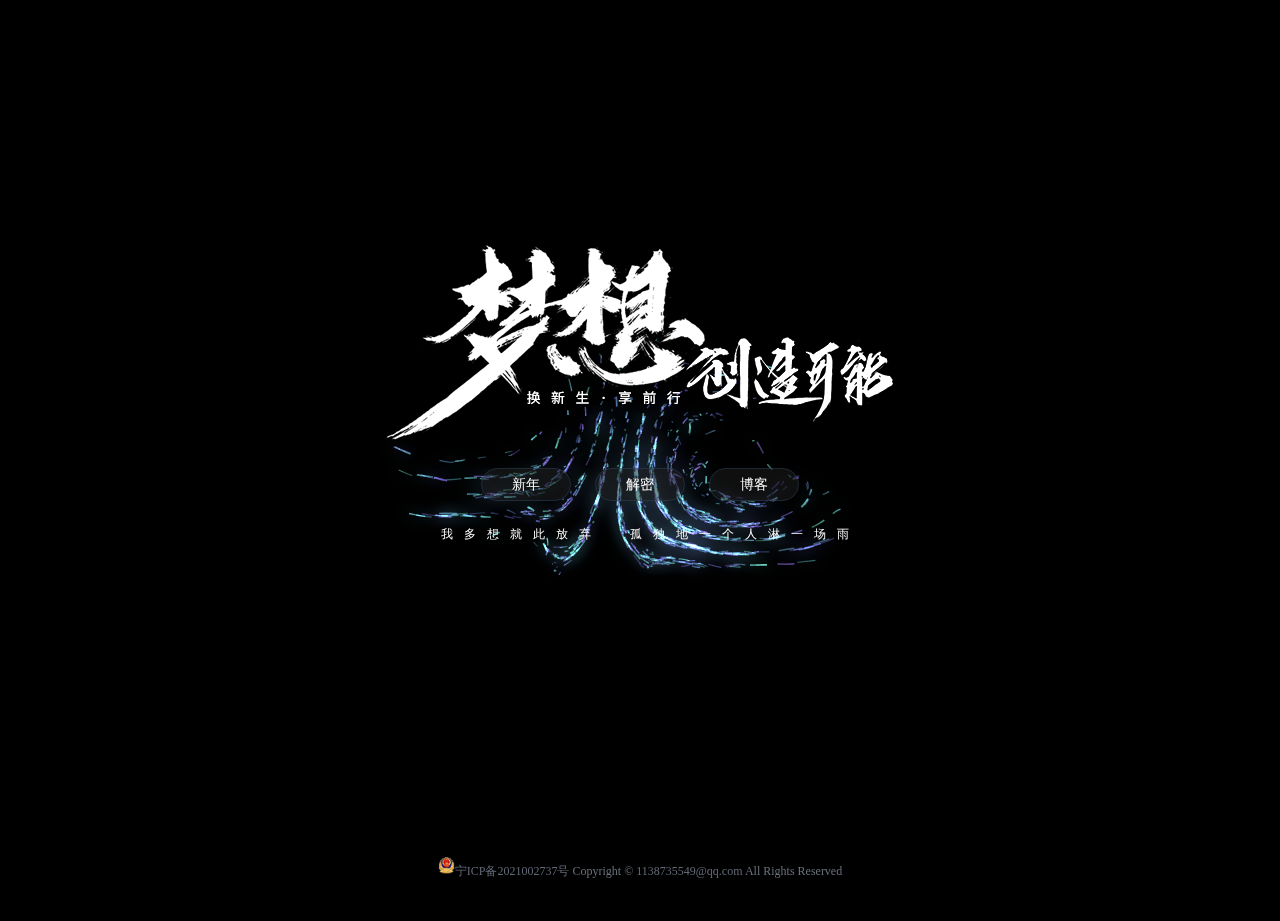
<file: index.html>
<!DOCTYPE html>
<html lang="en">
	<head>
		<meta charset="UTF-8">
		<title>MuY宝</title>
    	<meta name="viewport" content="width=device-width,initial-scale=1,maximum-scale=1,user-scalable=no">
		<link rel="stylesheet" href="css/style.css">
		<link rel="icon" href="img/favicon.ico">
		<style>
            a{
                color:#636977;text-decoration:none;
            }
            /*--这是一个灯*/
    /*.deng-box1 {*/
    /*    position: fixed;*/
    /*    top: -30px;*/
    /*    left: 90px;*/
    /*    z-index: 9999;*/
    /*    pointer-events: none;*/
    /*}*/
     
    /*.deng-box2 {*/
    /*    position: fixed;*/
    /*    top: -25px;*/
    /*    left: 150px;*/
    /*    z-index: 9999;*/
    /*    pointer-events: none;*/
    /*}*/
    
    /*.deng-box3 {*/
    /*    position: fixed;*/
    /*    top: -28px;*/
    /*    right: 90px;*/
    /*    z-index: 9999;*/
    /*    pointer-events: none;*/
    /*}*/
     
    /*.deng-box4 {*/
    /*    position: fixed;*/
    /*    top: -26px;*/
    /*    right: 150px;*/
    /*    z-index: 9999;*/
    /*    pointer-events: none;*/
    /*}*/
    
    /*.deng-box1 .deng {*/
    /*    position: relative;*/
    /*    width: 120px;*/
    /*    height: 90px;*/
    /*    margin: 50px;*/
    /*    background: #d8000f;*/
    /*    background: rgba(216, 0, 15, 0.8);*/
    /*    border-radius: 50% 50%;*/
    /*    -webkit-transform-origin: 50% -100px;*/
    /*    -webkit-animation: swing 3s infinite ease-in-out;*/
    /*    box-shadow: -5px 5px 50px 4px rgba(250, 108, 0, 1);*/
    /*}*/
    
    /*.deng-box2 .deng {*/
    /*    position: relative;*/
    /*    width: 120px;*/
    /*    height: 90px;*/
    /*    margin: 50px;*/
    /*    background: #d8000f;*/
    /*    background: rgba(216, 0, 15, 0.8);*/
    /*    border-radius: 50% 50%;*/
    /*    -webkit-transform-origin: 50% -100px;*/
    /*    -webkit-animation: swing 4s infinite ease-in-out;*/
    /*    box-shadow: -5px 5px 30px 4px rgba(252, 144, 61, 1);*/
    /*}*/
    
    /*.deng-box3 .deng {*/
    /*    position: relative;*/
    /*    width: 120px;*/
    /*    height: 90px;*/
    /*    margin: 50px;*/
    /*    background: #d8000f;*/
    /*    background: rgba(216, 0, 15, 0.8);*/
    /*    border-radius: 50% 50%;*/
    /*    -webkit-transform-origin: 50% -100px;*/
    /*    -webkit-animation: swing 5s infinite ease-in-out;*/
    /*    box-shadow: -5px 5px 50px 4px rgba(250, 108, 0, 1);*/
    /*}*/
    
    /*.deng-box4 .deng {*/
    /*    position: relative;*/
    /*    width: 120px;*/
    /*    height: 90px;*/
    /*    margin: 50px;*/
    /*    background: #d8000f;*/
    /*    background: rgba(216, 0, 15, 0.8);*/
    /*    border-radius: 50% 50%;*/
    /*    -webkit-transform-origin: 50% -100px;*/
    /*    -webkit-animation: swing 4s infinite ease-in-out;*/
    /*    box-shadow: -5px 5px 30px 4px rgba(252, 144, 61, 1);*/
    /*}*/
    
    /*.deng-a {*/
    /*    width: 100px;*/
    /*    height: 90px;*/
    /*    background: #d8000f;*/
    /*    background: rgba(216, 0, 15, 0.1);*/
    /*    margin: 12px 8px 8px 10px;*/
    /*    border-radius: 50% 50%;*/
    /*    border: 2px solid #dc8f03;*/
    /*}*/
    
    /*.deng-b {*/
    /*    width: 45px;*/
    /*    height: 90px;*/
    /*    background: #d8000f;*/
    /*    background: rgba(216, 0, 15, 0.1);*/
    /*    margin: -2px 8px 8px 26px;*/
    /*    border-radius: 50% 50%;*/
    /*    border: 2px solid #dc8f03;*/
    /*}*/
    
    /*.xian {*/
    /*    position: absolute;*/
    /*    top: -50px;*/
    /*    left: 60px;*/
    /*    width: 2px;*/
    /*    height: 50px;*/
    /*    background: #dc8f03;*/
    /*}*/
    
    /*.shui-a {*/
    /*    position: relative;*/
    /*    width: 5px;*/
    /*    height: 20px;*/
    /*    margin: -5px 0 0 59px;*/
    /*    -webkit-animation: swing 4s infinite ease-in-out;*/
    /*    -webkit-transform-origin: 50% -45px;*/
    /*    background: #ffa500;*/
    /*    border-radius: 0 0 5px 5px;*/
    /*}*/
    
    /*.shui-b {*/
    /*    position: absolute;*/
    /*    top: 14px;*/
    /*    left: -2px;*/
    /*    width: 10px;*/
    /*    height: 10px;*/
    /*    background: #dc8f03;*/
    /*    border-radius: 50%;*/
    /*}*/
    
    /*.shui-c {*/
    /*    position: absolute;*/
    /*    top: 18px;*/
    /*    left: -2px;*/
    /*    width: 10px;*/
    /*    height: 35px;*/
    /*    background: #ffa500;*/
    /*    border-radius: 0 0 0 5px;*/
    /*}*/
    
    /*.deng:before {*/
    /*    position: absolute;*/
    /*    top: -7px;*/
    /*    left: 29px;*/
    /*    height: 12px;*/
    /*    width: 60px;*/
    /*    content: " ";*/
    /*    display: block;*/
    /*    z-index: 999;*/
    /*    border-radius: 5px 5px 0 0;*/
    /*    border: solid 1px #dc8f03;*/
    /*    background: #ffa500;*/
    /*    background: linear-gradient(to right, #dc8f03, #ffa500, #dc8f03, #ffa500, #dc8f03);*/
    /*}*/
    
    /*.deng:after {*/
    /*    position: absolute;*/
    /*    bottom: -7px;*/
    /*    left: 10px;*/
    /*    height: 12px;*/
    /*    width: 60px;*/
    /*    content: " ";*/
    /*    display: block;*/
    /*    margin-left: 20px;*/
    /*    border-radius: 0 0 5px 5px;*/
    /*    border: solid 1px #dc8f03;*/
    /*    background: #ffa500;*/
    /*    background: linear-gradient(to right, #dc8f03, #ffa500, #dc8f03, #ffa500, #dc8f03);*/
    /*}*/
    
    /*.deng-t {*/
    /*    font-family: 华文行楷,Arial,Lucida Grande,Tahoma,sans-serif;*/
    /*    font-size: 3.2rem;*/
    /*    color: #dc8f03;*/
    /*    font-weight: bold;*/
    /*    line-height: 85px;*/
    /*    text-align: center;*/
    /*}*/
    
    /*.night .deng-t, */
    /*.night .deng-box, */
    /*.night .deng-box1 {*/
    /*    background: transparent !important;*/
    /*}*/
    
    /*@-moz-keyframes swing {*/
    /*    0% {*/
    /*        -moz-transform: rotate(-10deg)*/
    /*    }*/
    
    /*    50% {*/
    /*        -moz-transform: rotate(10deg)*/
    /*    }*/
     
    /*    100% {*/
    /*        -moz-transform: rotate(-10deg)*/
    /*    }*/
    /*}*/
    
    /*@-webkit-keyframes swing {*/
    /*    0% {*/
    /*        -webkit-transform: rotate(-10deg)*/
    /*    }*/
    
    /*    50% {*/
    /*        -webkit-transform: rotate(10deg)*/
    /*    }*/
    
    /*    100% {*/
    /*        -webkit-transform: rotate(-10deg)*/
    /*    }*/
    /*}*/
        </style>
	</head>
	<body>
<!--这是一个灯	    -->
<!--<div class="deng-box1">-->
<!--<div class="deng">-->
<!--<div class="xian"></div>-->
<!--<div class="deng-a">-->
<!--<div class="deng-b"><div class="deng-t">新</div></div>-->
<!--</div>-->
<!--<div class="shui shui-a"><div class="shui-c"></div><div class="shui-b"></div></div>-->
<!--</div>-->
<!--</div>-->
 
<!--<div class="deng-box2">-->
<!--<div class="deng">-->
<!--<div class="xian"></div>-->
<!--<div class="deng-a">-->
<!--<div class="deng-b"><div class="deng-t">年</div></div>-->
<!--</div>-->
<!--<div class="shui shui-a"><div class="shui-c"></div><div class="shui-b"></div></div>-->
<!--</div>-->
<!--</div>-->

<!--<div class="deng-box3">-->
<!--<div class="deng">-->
<!--<div class="xian"></div>-->
<!--<div class="deng-a">-->
<!--<div class="deng-b"><div class="deng-t">乐</div></div>-->
<!--</div>-->
<!--<div class="shui shui-a"><div class="shui-c"></div><div class="shui-b"></div></div>-->
<!--</div>-->
<!--</div>-->

<!--<div class="deng-box4">-->
<!--<div class="deng">-->
<!--<div class="xian"></div>-->
<!--<div class="deng-a">-->
<!--<div class="deng-b"><div class="deng-t">快</div></div>-->
<!--</div>-->
<!--<div class="shui shui-a"><div class="shui-c"></div><div class="shui-b"></div></div>-->
<!--</div>-->
<!--</div>-->
		<!--<audio src="img/1.mp3" preload id="auto"></audio>-->
		<!--    <script>-->
		<!--        function toggleSound() {-->
		            var music = document.getElementById("auto");//获取ID  
		<!--                console.log(music);-->
		<!--                console.log(music.paused);-->
		            if (music.paused) { //判读是否播放  
		<!--                music.paused=false;-->
		                music.play(); //没有就播放 
		<!--            }  -->
		             
		<!--        }-->
		<!--        setInterval("toggleSound()",1);-->
		<!--    </script>-->
		<div class="centerBox">
			<div class="header"></div>
			<div class="center-list">
				<div class="centerBody">
					<img src="img/ds.png" />
					<p class="btn-p">
						<a href="https://1138735549.github.io/my-home//newyear/" target="_blank" title="首页">新年</a>
						<a href="https://1138735549.github.io/my-home//decrypt/" target="_blank" title="音乐">解密</a>
						<a target="_blank" href="http://muybaby.cn/wordpress">博客</a>
					</p>
					<p class="txt-w"><font style="color: #ffffff;font-size:12px;letter-spacing: 11px;font-weight: 100;padding-left:  20px;">我多想就此放弃&nbsp;&nbsp;孤独地一个人淋一场雨</font></p>
				</div>
			</div>
			<div class="footer">
				<div class="center-footer">
					<p class="banquan"><img src="img/110.png" height="18" width="17"/><a target="_blank" href="https://beian.miit.gov.cn/#/Integrated/index">宁ICP备2021002737号</a> Copyright © <a target="_blank" href="http://wpa.qq.com/msgrd?v=3&uin=1138735549&site=qq&menu=yes">1138735549@qq.com </a>All Rights Reserved</p> 
				</div>
			</div>
		</div>
	</body>
	<script src='js/simplex-noise.min.js'></script>
	<script src="js/index.js"></script>
</html>
</file>
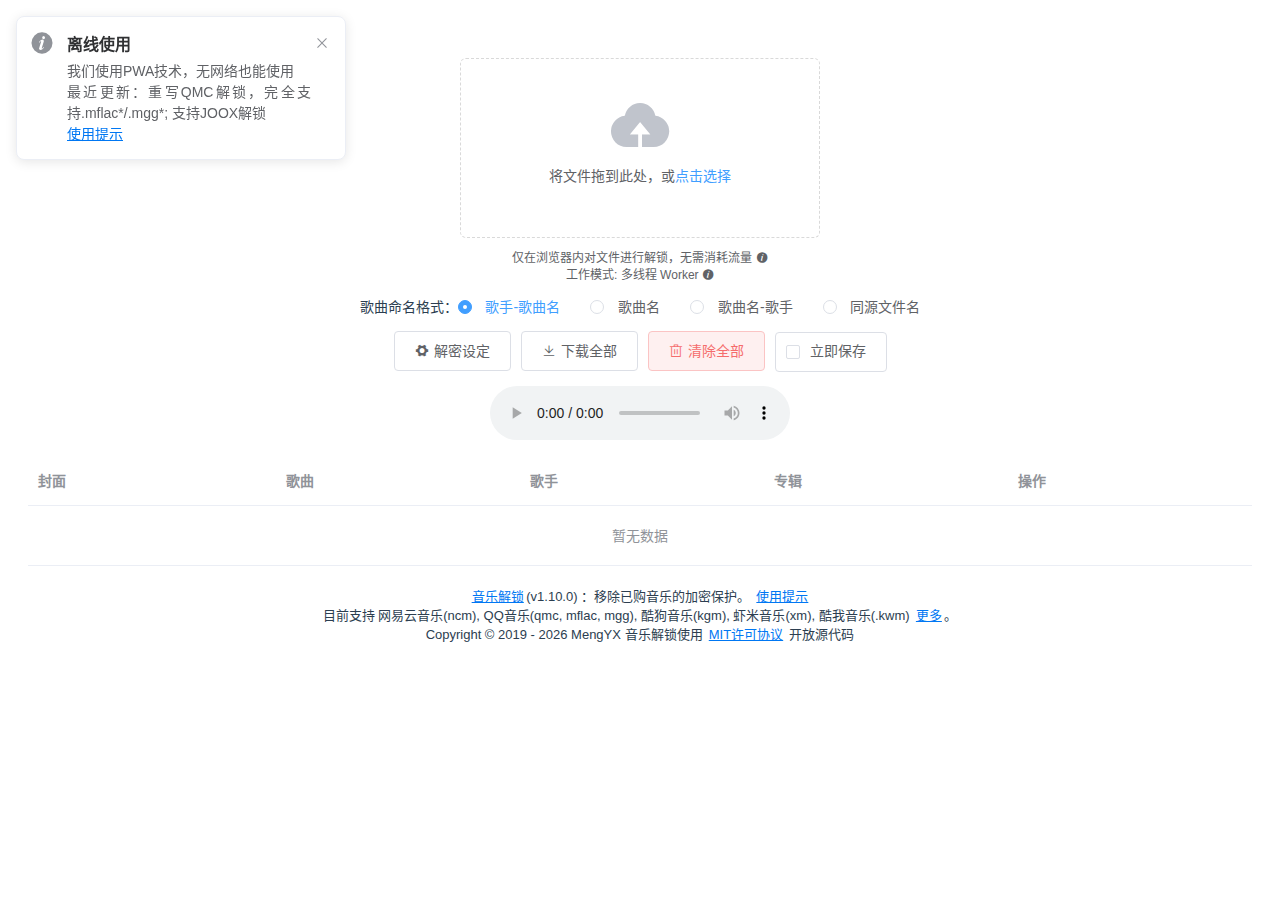
<file: decrypt/index.html>
<!DOCTYPE html><html lang="zh-CN"><head><meta charset="utf-8"><meta content="webkit" name="renderer"><meta content="IE=edge,chrome=1" http-equiv="X-UA-Compatible"><meta content="width=device-width,initial-scale=1" name="viewport"><title>音乐解锁</title><meta content="音乐,解锁,ncm,qmc,mgg,mflac,qq音乐,网易云音乐,加密" name="keywords"><meta content="音乐解锁 - 在任何设备上解锁已购的加密音乐！" name="description"><script src="./ixarea-stats.js"></script><style>#loader{position:absolute;left:50%;top:50%;z-index:1010;margin:-75px 0 0 -75px;border:16px solid #f3f3f3;border-radius:50%;border-top:16px solid #1db1ff;width:120px;height:120px;animation:spin 2s linear infinite}@keyframes spin{0%{transform:rotate(0)}100%{transform:rotate(360deg)}}#loader-mask{text-align:center;position:absolute;width:100%;height:100%;bottom:0;left:0;right:0;top:0;z-index:1009;background-color:rgba(242,246,252,.88)}@media (prefers-color-scheme:dark){#loader-mask{color:#fff;background-color:rgba(0,0,0,.85)}#loader-mask a{color:#ddd}#loader-mask a:hover{color:#1db1ff}}#loader-source{font-size:1.5rem}#loader-tips-timeout{font-size:1.2rem}</style><link href="css/app.30b45c25.css" rel="preload" as="style"><link href="css/chunk-vendors.094863c6.css" rel="preload" as="style"><link href="js/app.ff02a91c.js" rel="modulepreload" as="script"><link href="js/chunk-vendors.a655fa4c.js" rel="modulepreload" as="script"><link href="css/chunk-vendors.094863c6.css" rel="stylesheet"><link href="css/app.30b45c25.css" rel="stylesheet"><link rel="icon" type="image/png" sizes="32x32" href="./img/icons/favicon-32x32.png"><link rel="icon" type="image/png" sizes="16x16" href="./img/icons/favicon-16x16.png"><link rel="manifest" href="web-manifest.json"><meta name="theme-color" content="#4DBA87"><meta name="apple-mobile-web-app-capable" content="yes"><meta name="apple-mobile-web-app-status-bar-style" content="default"><meta name="apple-mobile-web-app-title" content="音乐解锁"><link rel="apple-touch-icon" href="./img/icons/apple-touch-icon-152x152.png"><link rel="mask-icon" href="./img/icons/safari-pinned-tab.svg" color="#4DBA87"><meta name="msapplication-TileImage" content="./img/icons/msapplication-icon-144x144.png"><meta name="msapplication-TileColor" content="#000000"></head><body><div id="loader-mask"><div id="loader"></div><noscript><h3 id="loader-js">请启用JavaScript</h3><img alt="" src="https://stats.ixarea.com/ixarea-stats/report?rec=1&action_name=音乐解锁-NoJS&idsite=2" style="border:0"></noscript><h3 id="loader-source">请勿直接运行源代码！</h3><div id="loader-tips-outdated" hidden><h2>您可能在使用不受支持的<span style="color:#f00;">过时</span>浏览器，这可能导致此应用无法正常工作。</h2><h3>如果您使用双核浏览器，您可以尝试切换到 <span style="color:#f00;">“极速模式”</span> 解决此问题。</h3><h3>或者，您可以尝试更换下方的几个浏览器之一。</h3></div><h3 id="loader-tips-timeout" hidden>音乐解锁采用了一些新特性！建议使用 <a href="https://www.microsoft.com/zh-cn/edge" target="_blank">Microsoft Edge Chromium</a> <a href="https://www.google.cn/chrome/" target="_blank">Google Chrome</a> <a href="https://www.firefox.com.cn/" target="_blank">Mozilla Firefox</a> | <a href="https://github.com/ix64/unlock-music/wiki/使用提示" target="_blank">使用提示</a></h3></div><div id="app"></div><script src="./loader.js"></script><script type="module" src="js/chunk-vendors.a655fa4c.js"></script><script type="module" src="js/app.ff02a91c.js"></script><script>!function(){var e=document,t=e.createElement("script");if(!("noModule"in t)&&"onbeforeload"in t){var n=!1;e.addEventListener("beforeload",function(e){if(e.target===t)n=!0;else if(!e.target.hasAttribute("nomodule")||!n)return;e.preventDefault()},!0),t.type="module",t.src=".",e.head.appendChild(t),t.remove()}}();</script><script src="js/chunk-vendors-legacy.e75bd7b3.js" nomodule></script><script src="js/app-legacy.8b3b0c58.js" nomodule></script></body></html>
</file>
<file: css/style.css>
/*<!-- ������Դ������Ʒ��Դ������www.xianyuboke.com -->*/* {
	margin: 0;
	padding: 0;
}
a{
	text-decoration: none;
}
html,
body {
	background: black;
	position: relative;
	width: 100%;
	height: 100%;
}

.centerBox {
	position: absolute;
	z-index: 1;
	width: 100%;
	height: 100%;
	color: white;
}
.center-list{
	width: 70%;
	margin: 0 15%;
	}
.centerBody{
	width: 100%;
	text-align: center;
	margin-top: 25%;
}
.centerBody img{
	margin: 0 auto;
}
.btn-p{
	margin-top: 30px;
	margin-bottom: 30px;
}
.btn-p a{
	font-size: 14px;
	color: #FFFFFF;
	padding: 8px 30px;
	border-radius:30px;
  	margin: 0 10px;
	background: rgba(29, 29, 29, 0.5);
	border:1px solid rgba(89, 129, 183, 0.2);
}
.btn-p a:hover{
	color: #FFFFFF;
	background: -webkit-linear-gradient(left, #19c3ff, #0093ff);
    background: -o-linear-gradient(left, #19c3ff, #0093ff);
    background: -moz-linear-gradient(left, #19c3ff, #0093ff);
    background: linear-gradient(left, #19c3ff, #0093ff);
}
.footer{
	position: fixed;
	bottom: 20px;
	width: 100%;
}
.center-footer{
	width: 70%;
	margin: 0 15%;
}
.footer .banquan{
	text-align: center;
	font-size: 12px;
	color: #6a7179;
}
@media screen and (max-width: 950px) {
	
	.centerBody{
		margin-top: 55%;
	}
	.centerBody img{
		width: 100%;
	}
	.center-list {
	    width: 90%;
	    margin: 0 5%;
	}
}/*<!-- ������Դ������Ʒ��Դ������www.xianyuboke.com -->*/
</file>
<file: decrypt/css/app.30b45c25.css>
label[data-v-58e4a4a6]{cursor:pointer;line-height:1.2;display:block}.item-desc[data-v-58e4a4a6]{color:#aaa;font-size:small;display:block;line-height:1.2;margin-top:.2em}.item-desc a[data-v-58e4a4a6]{color:#aaa}form[data-v-58e4a4a6] input{font-family:Courier New,Courier,monospace}[data-v-58e4a4a6] .um-config-dialog{max-width:90%;width:40em}.mt-1{margin-top:5px!important}.mb-1{margin-bottom:5px!important}.ml-1{margin-left:5px!important}.mr-1{margin-right:5px!important}.m-1{margin:5px!important}.pt-1{padding-top:5px!important}.pb-1{padding-bottom:5px!important}.pl-1{padding-left:5px!important}.pr-1{padding-right:5px!important}.p-1{padding:5px!important}.mt-2{margin-top:10px!important}.mb-2{margin-bottom:10px!important}.ml-2{margin-left:10px!important}.mr-2{margin-right:10px!important}.m-2{margin:10px!important}.pt-2{padding-top:10px!important}.pb-2{padding-bottom:10px!important}.pl-2{padding-left:10px!important}.pr-2{padding-right:10px!important}.p-2{padding:10px!important}.mt-3{margin-top:15px!important}.mb-3{margin-bottom:15px!important}.ml-3{margin-left:15px!important}.mr-3{margin-right:15px!important}.m-3{margin:15px!important}.pt-3{padding-top:15px!important}.pb-3{padding-bottom:15px!important}.pl-3{padding-left:15px!important}.pr-3{padding-right:15px!important}.p-3{padding:15px!important}.mt-4{margin-top:20px!important}.mb-4{margin-bottom:20px!important}.ml-4{margin-left:20px!important}.mr-4{margin-right:20px!important}.m-4{margin:20px!important}.pt-4{padding-top:20px!important}.pb-4{padding-bottom:20px!important}.pl-4{padding-left:20px!important}.pr-4{padding-right:20px!important}.p-4{padding:20px!important}.mt-5{margin-top:25px!important}.mb-5{margin-bottom:25px!important}.ml-5{margin-left:25px!important}.mr-5{margin-right:25px!important}.m-5{margin:25px!important}.pt-5{padding-top:25px!important}.pb-5{padding-bottom:25px!important}.pl-5{padding-left:25px!important}.pr-5{padding-right:25px!important}.p-5{padding:25px!important}.mt-6{margin-top:30px!important}.mb-6{margin-bottom:30px!important}.ml-6{margin-left:30px!important}.mr-6{margin-right:30px!important}.m-6{margin:30px!important}.pt-6{padding-top:30px!important}.pb-6{padding-bottom:30px!important}.pl-6{padding-left:30px!important}.pr-6{padding-right:30px!important}.p-6{padding:30px!important}.mt-7{margin-top:35px!important}.mb-7{margin-bottom:35px!important}.ml-7{margin-left:35px!important}.mr-7{margin-right:35px!important}.m-7{margin:35px!important}.pt-7{padding-top:35px!important}.pb-7{padding-bottom:35px!important}.pl-7{padding-left:35px!important}.pr-7{padding-right:35px!important}.p-7{padding:35px!important}body{font-family:Helvetica Neue,Helvetica,PingFang SC,Hiragino Sans GB,Microsoft YaHei,微软雅黑,Arial,sans-serif;font-size:14px;-webkit-font-smoothing:antialiased;-moz-osx-font-smoothing:grayscale}#app{text-align:center;color:#2c3e50;padding-top:30px}#app-footer a{padding-left:.2em;padding-right:.2em}#app-footer{text-align:center;font-size:small}#app-control{padding-top:1em;padding-bottom:1em}audio{margin-bottom:15px}a{color:#0077f3}a:hover{color:#409eff}@media(prefers-color-scheme:dark){#app{color:#999}body{background-color:#1a1a1a}.el-radio__label{color:#e6e6e6}.el-radio__input{color:#999}.el-radio__input .el-radio__inner{border-color:#404040;background-color:#333}.el-radio.is-checked .el-radio__inner{background-color:#409eff}.el-radio.is-checked .el-radio__label{font-weight:700}.el-checkbox.is-bordered{border-color:#404040}.el-checkbox.is-bordered .el-checkbox__inner{background-color:#333;border-color:#404040}.el-checkbox.is-bordered:hover{border-color:#8c8c8c}.el-checkbox.is-bordered:hover .el-checkbox__inner{background-color:#4d4d4d;border-color:#8c8c8c}.el-checkbox.is-bordered:hover .el-checkbox__label{color:#999}.el-checkbox.is-bordered.is-checked{background-color:#409eff}.el-checkbox.is-bordered.is-checked .el-checkbox__inner{border-color:#4d4d4d}.el-checkbox.is-bordered.is-checked .el-checkbox__label{color:#fff;font-weight:700}.el-button{background-color:#333;border-color:#404040;color:#e6e6e6}.el-button:active{-webkit-transform:translateY(2px);transform:translateY(2px)}.el-button--default.is-plain{background-color:#333}.el-button--default.is-plain:hover{background-color:#409eff;border-color:#409eff;color:#fff}.el-button--danger.is-plain{border-color:#404040;background-color:#333}.el-button--danger.is-plain:hover{background-color:#f56c6c;border-color:#f56c6c}.el-upload__tip{color:#999}.el-upload-dragger{background-color:#212121;border-color:#404040}.el-upload-dragger .el-upload__text{color:#999}.el-upload-dragger:hover{background:#2e2e2e;border-color:#8c8c8c}.el-table{background-color:#212121}.el-table:before{content:none}.el-table__header th{border-bottom-color:#404040!important}.el-table th{background-color:#2e2e2e;color:#999}.el-table td{border-bottom-color:#404040!important}.el-table tr{background-color:#212121;color:#e6e6e6}.el-table tr:hover td{background-color:#2e2e2e!important}a{text-decoration:none;color:#5dad36}a:hover{color:#85ce61}.el-notification{background-color:#4d4d4d;border-color:#404040}.el-notification__title{color:#fff}.el-notification__content{color:#999}}
</file>
<file: decrypt/css/chunk-vendors.094863c6.css>
.el-button,.el-input__inner{-webkit-appearance:none;outline:0}.el-message-box,.el-popup-parent--hidden{overflow:hidden}.el-message-box{display:inline-block;width:420px;padding-bottom:10px;vertical-align:middle;background-color:#fff;border-radius:4px;border:1px solid #ebeef5;font-size:18px;-webkit-box-shadow:0 2px 12px 0 rgba(0,0,0,.1);box-shadow:0 2px 12px 0 rgba(0,0,0,.1);text-align:left;-webkit-backface-visibility:hidden;backface-visibility:hidden}.el-message-box__wrapper{position:fixed;top:0;bottom:0;left:0;right:0;text-align:center}.el-message-box__wrapper:after{content:"";display:inline-block;height:100%;width:0;vertical-align:middle}.el-message-box__header{position:relative;padding:15px 15px 10px}.el-message-box__title{padding-left:0;margin-bottom:0;font-size:18px;line-height:1;color:#303133}.el-message-box__headerbtn{position:absolute;top:15px;right:15px;padding:0;border:none;outline:0;background:0 0;font-size:16px;cursor:pointer}.el-message-box__headerbtn .el-message-box__close{color:#909399}.el-message-box__headerbtn:focus .el-message-box__close,.el-message-box__headerbtn:hover .el-message-box__close{color:#409eff}.el-message-box__content{padding:10px 15px;color:#606266;font-size:14px}.el-message-box__container{position:relative}.el-message-box__input{padding-top:15px}.el-message-box__input input.invalid,.el-message-box__input input.invalid:focus{border-color:#f56c6c}.el-message-box__status{position:absolute;top:50%;-webkit-transform:translateY(-50%);transform:translateY(-50%);font-size:24px!important}.el-message-box__status:before{padding-left:1px}.el-message-box__status+.el-message-box__message{padding-left:36px;padding-right:12px}.el-message-box__status.el-icon-success{color:#67c23a}.el-message-box__status.el-icon-info{color:#909399}.el-message-box__status.el-icon-warning{color:#e6a23c}.el-message-box__status.el-icon-error{color:#f56c6c}.el-message-box__message{margin:0}.el-message-box__message p{margin:0;line-height:24px}.el-message-box__errormsg{color:#f56c6c;font-size:12px;min-height:18px;margin-top:2px}.el-message-box__btns{padding:5px 15px 0;text-align:right}.el-message-box__btns button:nth-child(2){margin-left:10px}.el-message-box__btns-reverse{-webkit-box-orient:horizontal;-webkit-box-direction:reverse;-ms-flex-direction:row-reverse;flex-direction:row-reverse}.el-message-box--center{padding-bottom:30px}.el-message-box--center .el-message-box__header{padding-top:30px}.el-message-box--center .el-message-box__title{position:relative;display:-webkit-box;display:-ms-flexbox;display:flex;-webkit-box-align:center;-ms-flex-align:center;align-items:center;-webkit-box-pack:center;-ms-flex-pack:center;justify-content:center}.el-message-box--center .el-message-box__status{position:relative;top:auto;padding-right:5px;text-align:center;-webkit-transform:translateY(-1px);transform:translateY(-1px)}.el-message-box--center .el-message-box__message{margin-left:0}.el-message-box--center .el-message-box__btns,.el-message-box--center .el-message-box__content{text-align:center}.el-message-box--center .el-message-box__content{padding-left:27px;padding-right:27px}.msgbox-fade-enter-active{-webkit-animation:msgbox-fade-in .3s;animation:msgbox-fade-in .3s}.msgbox-fade-leave-active{-webkit-animation:msgbox-fade-out .3s;animation:msgbox-fade-out .3s}@-webkit-keyframes msgbox-fade-in{0%{-webkit-transform:translate3d(0,-20px,0);transform:translate3d(0,-20px,0);opacity:0}to{-webkit-transform:translateZ(0);transform:translateZ(0);opacity:1}}@keyframes msgbox-fade-in{0%{-webkit-transform:translate3d(0,-20px,0);transform:translate3d(0,-20px,0);opacity:0}to{-webkit-transform:translateZ(0);transform:translateZ(0);opacity:1}}@-webkit-keyframes msgbox-fade-out{0%{-webkit-transform:translateZ(0);transform:translateZ(0);opacity:1}to{-webkit-transform:translate3d(0,-20px,0);transform:translate3d(0,-20px,0);opacity:0}}@keyframes msgbox-fade-out{0%{-webkit-transform:translateZ(0);transform:translateZ(0);opacity:1}to{-webkit-transform:translate3d(0,-20px,0);transform:translate3d(0,-20px,0);opacity:0}}.el-fade-in-enter,.el-fade-in-leave-active,.el-fade-in-linear-enter,.el-fade-in-linear-leave,.el-fade-in-linear-leave-active,.fade-in-linear-enter,.fade-in-linear-leave,.fade-in-linear-leave-active{opacity:0}.el-fade-in-linear-enter-active,.el-fade-in-linear-leave-active,.fade-in-linear-enter-active,.fade-in-linear-leave-active{-webkit-transition:opacity .2s linear;transition:opacity .2s linear}.el-fade-in-enter-active,.el-fade-in-leave-active,.el-zoom-in-center-enter-active,.el-zoom-in-center-leave-active{-webkit-transition:all .3s cubic-bezier(.55,0,.1,1);transition:all .3s cubic-bezier(.55,0,.1,1)}.el-zoom-in-center-enter,.el-zoom-in-center-leave-active{opacity:0;-webkit-transform:scaleX(0);transform:scaleX(0)}.el-zoom-in-top-enter-active,.el-zoom-in-top-leave-active{opacity:1;-webkit-transform:scaleY(1);transform:scaleY(1);-webkit-transition:opacity .3s cubic-bezier(.23,1,.32,1),-webkit-transform .3s cubic-bezier(.23,1,.32,1);transition:opacity .3s cubic-bezier(.23,1,.32,1),-webkit-transform .3s cubic-bezier(.23,1,.32,1);transition:transform .3s cubic-bezier(.23,1,.32,1),opacity .3s cubic-bezier(.23,1,.32,1);transition:transform .3s cubic-bezier(.23,1,.32,1),opacity .3s cubic-bezier(.23,1,.32,1),-webkit-transform .3s cubic-bezier(.23,1,.32,1);-webkit-transform-origin:center top;transform-origin:center top}.el-zoom-in-top-enter,.el-zoom-in-top-leave-active{opacity:0;-webkit-transform:scaleY(0);transform:scaleY(0)}.el-zoom-in-bottom-enter-active,.el-zoom-in-bottom-leave-active{opacity:1;-webkit-transform:scaleY(1);transform:scaleY(1);-webkit-transition:opacity .3s cubic-bezier(.23,1,.32,1),-webkit-transform .3s cubic-bezier(.23,1,.32,1);transition:opacity .3s cubic-bezier(.23,1,.32,1),-webkit-transform .3s cubic-bezier(.23,1,.32,1);transition:transform .3s cubic-bezier(.23,1,.32,1),opacity .3s cubic-bezier(.23,1,.32,1);transition:transform .3s cubic-bezier(.23,1,.32,1),opacity .3s cubic-bezier(.23,1,.32,1),-webkit-transform .3s cubic-bezier(.23,1,.32,1);-webkit-transform-origin:center bottom;transform-origin:center bottom}.el-zoom-in-bottom-enter,.el-zoom-in-bottom-leave-active{opacity:0;-webkit-transform:scaleY(0);transform:scaleY(0)}.el-zoom-in-left-enter-active,.el-zoom-in-left-leave-active{opacity:1;-webkit-transform:scale(1);transform:scale(1);-webkit-transition:opacity .3s cubic-bezier(.23,1,.32,1),-webkit-transform .3s cubic-bezier(.23,1,.32,1);transition:opacity .3s cubic-bezier(.23,1,.32,1),-webkit-transform .3s cubic-bezier(.23,1,.32,1);transition:transform .3s cubic-bezier(.23,1,.32,1),opacity .3s cubic-bezier(.23,1,.32,1);transition:transform .3s cubic-bezier(.23,1,.32,1),opacity .3s cubic-bezier(.23,1,.32,1),-webkit-transform .3s cubic-bezier(.23,1,.32,1);-webkit-transform-origin:top left;transform-origin:top left}.el-zoom-in-left-enter,.el-zoom-in-left-leave-active{opacity:0;-webkit-transform:scale(.45);transform:scale(.45)}.collapse-transition{-webkit-transition:height .3s ease-in-out,padding-top .3s ease-in-out,padding-bottom .3s ease-in-out;transition:height .3s ease-in-out,padding-top .3s ease-in-out,padding-bottom .3s ease-in-out}.horizontal-collapse-transition{-webkit-transition:width .3s ease-in-out,padding-left .3s ease-in-out,padding-right .3s ease-in-out;transition:width .3s ease-in-out,padding-left .3s ease-in-out,padding-right .3s ease-in-out}.el-list-enter-active,.el-list-leave-active{-webkit-transition:all 1s;transition:all 1s}.el-list-enter,.el-list-leave-active{opacity:0;-webkit-transform:translateY(-30px);transform:translateY(-30px)}.el-opacity-transition{-webkit-transition:opacity .3s cubic-bezier(.55,0,.1,1);transition:opacity .3s cubic-bezier(.55,0,.1,1)}.el-notification{display:-webkit-box;display:-ms-flexbox;display:flex;width:330px;padding:14px 26px 14px 13px;border-radius:8px;-webkit-box-sizing:border-box;box-sizing:border-box;border:1px solid #ebeef5;position:fixed;background-color:#fff;-webkit-box-shadow:0 2px 12px 0 rgba(0,0,0,.1);box-shadow:0 2px 12px 0 rgba(0,0,0,.1);-webkit-transition:opacity .3s,left .3s,right .3s,top .4s,bottom .3s,-webkit-transform .3s;transition:opacity .3s,left .3s,right .3s,top .4s,bottom .3s,-webkit-transform .3s;transition:opacity .3s,transform .3s,left .3s,right .3s,top .4s,bottom .3s;transition:opacity .3s,transform .3s,left .3s,right .3s,top .4s,bottom .3s,-webkit-transform .3s;overflow:hidden}.el-notification.right{right:16px}.el-notification.left{left:16px}.el-notification__group{margin-left:13px;margin-right:8px}.el-notification__title{font-weight:700;font-size:16px;color:#303133;margin:0}.el-notification__content{font-size:14px;line-height:21px;margin:6px 0 0;color:#606266;text-align:justify}.el-notification__content p{margin:0}.el-notification__icon{height:24px;width:24px;font-size:24px}.el-notification__closeBtn{position:absolute;top:18px;right:15px;cursor:pointer;color:#909399;font-size:16px}.el-notification__closeBtn:hover{color:#606266}.el-notification .el-icon-success{color:#67c23a}.el-notification .el-icon-error{color:#f56c6c}.el-notification .el-icon-info{color:#909399}.el-notification .el-icon-warning{color:#e6a23c}.el-notification-fade-enter.right{right:0;-webkit-transform:translateX(100%);transform:translateX(100%)}.el-notification-fade-enter.left{left:0;-webkit-transform:translateX(-100%);transform:translateX(-100%)}.el-notification-fade-leave-active{opacity:0}.el-progress-bar,.el-progress-bar__inner:after,.el-progress-bar__innerText{display:inline-block;vertical-align:middle}.el-radio,.el-radio--medium.is-bordered .el-radio__label{font-size:14px}.el-radio,.el-radio__input{white-space:nowrap;line-height:1;outline:0}.el-radio,.el-radio__inner,.el-radio__input{position:relative;display:inline-block}.el-radio{color:#606266;font-weight:500;cursor:pointer;margin-right:30px;-moz-user-select:none;-webkit-user-select:none;-ms-user-select:none}.el-radio.is-bordered{padding:12px 20px 0 10px;border-radius:4px;border:1px solid #dcdfe6;-webkit-box-sizing:border-box;box-sizing:border-box;height:40px}.el-radio.is-bordered.is-checked{border-color:#409eff}.el-radio.is-bordered.is-disabled{cursor:not-allowed;border-color:#ebeef5}.el-radio__input.is-disabled .el-radio__inner,.el-radio__input.is-disabled.is-checked .el-radio__inner{background-color:#f5f7fa;border-color:#e4e7ed}.el-radio.is-bordered+.el-radio.is-bordered{margin-left:10px}.el-radio--medium.is-bordered{padding:10px 20px 0 10px;border-radius:4px;height:36px}.el-radio--mini.is-bordered .el-radio__label,.el-radio--small.is-bordered .el-radio__label{font-size:12px}.el-radio--medium.is-bordered .el-radio__inner{height:14px;width:14px}.el-radio--small.is-bordered{padding:8px 15px 0 10px;border-radius:3px;height:32px}.el-radio--small.is-bordered .el-radio__inner{height:12px;width:12px}.el-radio--mini.is-bordered{padding:6px 15px 0 10px;border-radius:3px;height:28px}.el-radio--mini.is-bordered .el-radio__inner{height:12px;width:12px}.el-radio:last-child{margin-right:0}.el-radio__input{cursor:pointer;vertical-align:middle}.el-radio__input.is-disabled .el-radio__inner{cursor:not-allowed}.el-radio__input.is-disabled .el-radio__inner:after{cursor:not-allowed;background-color:#f5f7fa}.el-radio__input.is-disabled .el-radio__inner+.el-radio__label{cursor:not-allowed}.el-radio__input.is-disabled.is-checked .el-radio__inner:after{background-color:#c0c4cc}.el-radio__input.is-disabled+span.el-radio__label{color:#c0c4cc;cursor:not-allowed}.el-radio__input.is-checked .el-radio__inner{border-color:#409eff;background:#409eff}.el-radio__input.is-checked .el-radio__inner:after{-webkit-transform:translate(-50%,-50%) scale(1);transform:translate(-50%,-50%) scale(1)}.el-radio__input.is-checked+.el-radio__label{color:#409eff}.el-radio__input.is-focus .el-radio__inner{border-color:#409eff}.el-radio__inner{border:1px solid #dcdfe6;border-radius:100%;width:14px;height:14px;background-color:#fff;cursor:pointer;-webkit-box-sizing:border-box;box-sizing:border-box}.el-radio__inner:hover{border-color:#409eff}.el-radio__inner:after{width:4px;height:4px;border-radius:100%;background-color:#fff;content:"";position:absolute;left:50%;top:50%;-webkit-transform:translate(-50%,-50%) scale(0);transform:translate(-50%,-50%) scale(0);-webkit-transition:-webkit-transform .15s ease-in;transition:-webkit-transform .15s ease-in;transition:transform .15s ease-in;transition:transform .15s ease-in,-webkit-transform .15s ease-in}.el-radio__original{opacity:0;outline:0;position:absolute;z-index:-1;top:0;left:0;right:0;bottom:0;margin:0}.el-radio:focus:not(.is-focus):not(:active):not(.is-disabled) .el-radio__inner{-webkit-box-shadow:0 0 2px 2px #409eff;box-shadow:0 0 2px 2px #409eff}.el-radio__label{font-size:14px;padding-left:10px}.el-checkbox-button__inner,.el-checkbox__input{white-space:nowrap;vertical-align:middle;outline:0}.el-checkbox{white-space:nowrap}.el-upload-cover__title,.el-upload-list__item-name{overflow:hidden;text-overflow:ellipsis;white-space:nowrap}.el-progress{position:relative;line-height:1}.el-progress__text{font-size:14px;color:#606266;display:inline-block;vertical-align:middle;margin-left:10px;line-height:1}.el-progress__text i{vertical-align:middle;display:block}.el-progress--circle,.el-progress--dashboard{display:inline-block}.el-progress--circle .el-progress__text,.el-progress--dashboard .el-progress__text{position:absolute;top:50%;left:0;width:100%;text-align:center;margin:0;-webkit-transform:translateY(-50%);transform:translateY(-50%)}.el-progress--circle .el-progress__text i,.el-progress--dashboard .el-progress__text i{vertical-align:middle;display:inline-block}.el-progress--without-text .el-progress__text{display:none}.el-progress--without-text .el-progress-bar{padding-right:0;margin-right:0;display:block}.el-progress--text-inside .el-progress-bar{padding-right:0;margin-right:0}.el-progress.is-success .el-progress-bar__inner{background-color:#67c23a}.el-progress.is-success .el-progress__text{color:#67c23a}.el-progress.is-warning .el-progress-bar__inner{background-color:#e6a23c}.el-progress.is-warning .el-progress__text{color:#e6a23c}.el-progress.is-exception .el-progress-bar__inner{background-color:#f56c6c}.el-progress.is-exception .el-progress__text{color:#f56c6c}.el-progress-bar{padding-right:50px;display:inline-block;vertical-align:middle;width:100%;margin-right:-55px;-webkit-box-sizing:border-box;box-sizing:border-box}.el-upload--picture-card,.el-upload-dragger{-webkit-box-sizing:border-box;cursor:pointer}.el-progress-bar__outer{height:6px;border-radius:100px;background-color:#ebeef5;overflow:hidden;position:relative;vertical-align:middle}.el-progress-bar__inner{position:absolute;left:0;top:0;height:100%;background-color:#409eff;text-align:right;border-radius:100px;line-height:1;white-space:nowrap;-webkit-transition:width .6s ease;transition:width .6s ease}.el-progress-bar__inner:after{display:inline-block;content:"";height:100%;vertical-align:middle}.el-progress-bar__innerText{display:inline-block;vertical-align:middle;color:#fff;font-size:12px;margin:0 5px}@-webkit-keyframes progress{0%{background-position:0 0}to{background-position:32px 0}}@keyframes progress{0%{background-position:0 0}to{background-position:32px 0}}.el-upload{display:inline-block;text-align:center;cursor:pointer;outline:0}.el-upload__input{display:none}.el-upload__tip{font-size:12px;color:#606266;margin-top:7px}.el-upload iframe{position:absolute;z-index:-1;top:0;left:0;opacity:0;filter:alpha(opacity=0)}.el-upload--picture-card{background-color:#fbfdff;border:1px dashed #c0ccda;border-radius:6px;-webkit-box-sizing:border-box;box-sizing:border-box;width:148px;height:148px;line-height:146px;vertical-align:top}.el-upload--picture-card i{font-size:28px;color:#8c939d}.el-upload--picture-card:hover,.el-upload:focus{border-color:#409eff;color:#409eff}.el-upload:focus .el-upload-dragger{border-color:#409eff}.el-upload-dragger{background-color:#fff;border:1px dashed #d9d9d9;border-radius:6px;-webkit-box-sizing:border-box;box-sizing:border-box;width:360px;height:180px;text-align:center;position:relative;overflow:hidden}.el-upload-dragger .el-icon-upload{font-size:67px;color:#c0c4cc;margin:40px 0 16px;line-height:50px}.el-upload-dragger+.el-upload__tip{text-align:center}.el-upload-dragger~.el-upload__files{border-top:1px solid #dcdfe6;margin-top:7px;padding-top:5px}.el-upload-dragger .el-upload__text{color:#606266;font-size:14px;text-align:center}.el-upload-dragger .el-upload__text em{color:#409eff;font-style:normal}.el-upload-dragger:hover{border-color:#409eff}.el-upload-dragger.is-dragover{background-color:rgba(32,159,255,.06);border:2px dashed #409eff}.el-upload-list{margin:0;padding:0;list-style:none}.el-upload-list__item{-webkit-transition:all .5s cubic-bezier(.55,0,.1,1);transition:all .5s cubic-bezier(.55,0,.1,1);font-size:14px;color:#606266;line-height:1.8;margin-top:5px;position:relative;-webkit-box-sizing:border-box;box-sizing:border-box;border-radius:4px;width:100%}.el-upload-list__item .el-progress{position:absolute;top:20px;width:100%}.el-upload-list__item .el-progress__text{position:absolute;right:0;top:-13px}.el-upload-list__item .el-progress-bar{margin-right:0;padding-right:0}.el-upload-list__item:first-child{margin-top:10px}.el-upload-list__item .el-icon-upload-success{color:#67c23a}.el-upload-list__item .el-icon-close{display:none;position:absolute;top:5px;right:5px;cursor:pointer;opacity:.75;color:#606266}.el-upload-list__item .el-icon-close:hover{opacity:1}.el-upload-list__item .el-icon-close-tip{display:none;position:absolute;top:5px;right:5px;font-size:12px;cursor:pointer;opacity:1;color:#409eff}.el-upload-list__item:hover{background-color:#f5f7fa}.el-upload-list__item:hover .el-icon-close{display:inline-block}.el-upload-list__item:hover .el-progress__text{display:none}.el-upload-list__item.is-success .el-upload-list__item-status-label{display:block}.el-upload-list__item.is-success .el-upload-list__item-name:focus,.el-upload-list__item.is-success .el-upload-list__item-name:hover{color:#409eff;cursor:pointer}.el-upload-list__item.is-success:focus:not(:hover) .el-icon-close-tip{display:inline-block}.el-upload-list__item.is-success:active,.el-upload-list__item.is-success:not(.focusing):focus{outline-width:0}.el-upload-list__item.is-success:active .el-icon-close-tip,.el-upload-list__item.is-success:focus .el-upload-list__item-status-label,.el-upload-list__item.is-success:hover .el-upload-list__item-status-label,.el-upload-list__item.is-success:not(.focusing):focus .el-icon-close-tip{display:none}.el-upload-list.is-disabled .el-upload-list__item:hover .el-upload-list__item-status-label{display:block}.el-upload-list__item-name{color:#606266;display:block;margin-right:40px;padding-left:4px;-webkit-transition:color .3s;transition:color .3s}.el-upload-list__item-name [class^=el-icon]{height:100%;margin-right:7px;color:#909399;line-height:inherit}.el-upload-list__item-status-label{position:absolute;right:5px;top:0;line-height:inherit;display:none}.el-upload-list__item-delete{position:absolute;right:10px;top:0;font-size:12px;color:#606266;display:none}.el-upload-list__item-delete:hover{color:#409eff}.el-upload-list--picture-card{margin:0;display:inline;vertical-align:top}.el-upload-list--picture-card .el-upload-list__item{overflow:hidden;background-color:#fff;border:1px solid #c0ccda;border-radius:6px;-webkit-box-sizing:border-box;box-sizing:border-box;width:148px;height:148px;margin:0 8px 8px 0;display:inline-block}.el-upload-list--picture-card .el-upload-list__item .el-icon-check,.el-upload-list--picture-card .el-upload-list__item .el-icon-circle-check{color:#fff}.el-upload-list--picture-card .el-upload-list__item .el-icon-close,.el-upload-list--picture-card .el-upload-list__item:hover .el-upload-list__item-status-label{display:none}.el-upload-list--picture-card .el-upload-list__item:hover .el-progress__text{display:block}.el-upload-list--picture-card .el-upload-list__item-name{display:none}.el-upload-list--picture-card .el-upload-list__item-thumbnail{width:100%;height:100%}.el-upload-list--picture-card .el-upload-list__item-status-label{position:absolute;right:-15px;top:-6px;width:40px;height:24px;background:#13ce66;text-align:center;-webkit-transform:rotate(45deg);transform:rotate(45deg);-webkit-box-shadow:0 0 1pc 1px rgba(0,0,0,.2);box-shadow:0 0 1pc 1px rgba(0,0,0,.2)}.el-upload-list--picture-card .el-upload-list__item-status-label i{font-size:12px;margin-top:11px;-webkit-transform:rotate(-45deg);transform:rotate(-45deg)}.el-upload-list--picture-card .el-upload-list__item-actions{position:absolute;width:100%;height:100%;left:0;top:0;cursor:default;text-align:center;color:#fff;opacity:0;font-size:20px;background-color:rgba(0,0,0,.5);-webkit-transition:opacity .3s;transition:opacity .3s}.el-upload-list--picture-card .el-upload-list__item-actions:after{display:inline-block;content:"";height:100%;vertical-align:middle}.el-upload-list--picture-card .el-upload-list__item-actions span{display:none;cursor:pointer}.el-upload-list--picture-card .el-upload-list__item-actions span+span{margin-left:15px}.el-upload-list--picture-card .el-upload-list__item-actions .el-upload-list__item-delete{position:static;font-size:inherit;color:inherit}.el-upload-list--picture-card .el-upload-list__item-actions:hover{opacity:1}.el-upload-list--picture-card .el-upload-list__item-actions:hover span{display:inline-block}.el-upload-list--picture-card .el-progress{top:50%;left:50%;-webkit-transform:translate(-50%,-50%);transform:translate(-50%,-50%);bottom:auto;width:126px}.el-upload-list--picture-card .el-progress .el-progress__text{top:50%}.el-upload-list--picture .el-upload-list__item{overflow:hidden;z-index:0;background-color:#fff;border:1px solid #c0ccda;border-radius:6px;-webkit-box-sizing:border-box;box-sizing:border-box;margin-top:10px;padding:10px 10px 10px 90px;height:92px}.el-upload-list--picture .el-upload-list__item .el-icon-check,.el-upload-list--picture .el-upload-list__item .el-icon-circle-check{color:#fff}.el-upload-list--picture .el-upload-list__item:hover .el-upload-list__item-status-label{background:0 0;-webkit-box-shadow:none;box-shadow:none;top:-2px;right:-12px}.el-upload-list--picture .el-upload-list__item:hover .el-progress__text{display:block}.el-upload-list--picture .el-upload-list__item.is-success .el-upload-list__item-name{line-height:70px;margin-top:0}.el-upload-list--picture .el-upload-list__item.is-success .el-upload-list__item-name i{display:none}.el-upload-list--picture .el-upload-list__item-thumbnail{vertical-align:middle;display:inline-block;width:70px;height:70px;float:left;position:relative;z-index:1;margin-left:-80px;background-color:#fff}.el-upload-list--picture .el-upload-list__item-name{display:block;margin-top:20px}.el-upload-list--picture .el-upload-list__item-name i{font-size:70px;line-height:1;position:absolute;left:9px;top:10px}.el-upload-list--picture .el-upload-list__item-status-label{position:absolute;right:-17px;top:-7px;width:46px;height:26px;background:#13ce66;text-align:center;-webkit-transform:rotate(45deg);transform:rotate(45deg);-webkit-box-shadow:0 1px 1px #ccc;box-shadow:0 1px 1px #ccc}.el-upload-list--picture .el-upload-list__item-status-label i{font-size:12px;margin-top:12px;-webkit-transform:rotate(-45deg);transform:rotate(-45deg)}.el-upload-list--picture .el-progress{position:relative;top:-7px}.el-upload-cover{position:absolute;left:0;top:0;width:100%;height:100%;overflow:hidden;z-index:10;cursor:default}.el-upload-cover:after{display:inline-block;content:"";height:100%;vertical-align:middle}.el-upload-cover img{display:block;width:100%;height:100%}.el-upload-cover__label{position:absolute;right:-15px;top:-6px;width:40px;height:24px;background:#13ce66;text-align:center;-webkit-transform:rotate(45deg);transform:rotate(45deg);-webkit-box-shadow:0 0 1pc 1px rgba(0,0,0,.2);box-shadow:0 0 1pc 1px rgba(0,0,0,.2)}.el-upload-cover__label i{font-size:12px;margin-top:11px;-webkit-transform:rotate(-45deg);transform:rotate(-45deg);color:#fff}.el-upload-cover__progress{display:inline-block;vertical-align:middle;position:static;width:243px}.el-upload-cover__progress+.el-upload__inner{opacity:0}.el-upload-cover__content{position:absolute;top:0;left:0;width:100%;height:100%}.el-upload-cover__interact{position:absolute;bottom:0;left:0;width:100%;height:100%;background-color:rgba(0,0,0,.72);text-align:center}.el-upload-cover__interact .btn{display:inline-block;color:#fff;font-size:14px;cursor:pointer;vertical-align:middle;-webkit-transition:opacity .3s cubic-bezier(.23,1,.32,1),-webkit-transform .3s cubic-bezier(.23,1,.32,1);transition:opacity .3s cubic-bezier(.23,1,.32,1),-webkit-transform .3s cubic-bezier(.23,1,.32,1);transition:transform .3s cubic-bezier(.23,1,.32,1),opacity .3s cubic-bezier(.23,1,.32,1);transition:transform .3s cubic-bezier(.23,1,.32,1),opacity .3s cubic-bezier(.23,1,.32,1),-webkit-transform .3s cubic-bezier(.23,1,.32,1);margin-top:60px}.el-upload-cover__interact .btn span{opacity:0;-webkit-transition:opacity .15s linear;transition:opacity .15s linear}.el-upload-cover__interact .btn:not(:first-child){margin-left:35px}.el-upload-cover__interact .btn:hover{-webkit-transform:translateY(-13px);transform:translateY(-13px)}.el-upload-cover__interact .btn:hover span{opacity:1}.el-upload-cover__interact .btn i{color:#fff;display:block;font-size:24px;line-height:inherit;margin:0 auto 5px}.el-upload-cover__title{position:absolute;bottom:0;left:0;background-color:#fff;height:36px;width:100%;font-weight:400;text-align:left;padding:0 10px;margin:0;line-height:36px;font-size:14px;color:#303133}.el-upload-cover+.el-upload__inner{opacity:0;position:relative;z-index:1}.el-col-pull-0,.el-col-pull-1,.el-col-pull-2,.el-col-pull-3,.el-col-pull-4,.el-col-pull-5,.el-col-pull-6,.el-col-pull-7,.el-col-pull-8,.el-col-pull-9,.el-col-pull-10,.el-col-pull-11,.el-col-pull-13,.el-col-pull-14,.el-col-pull-15,.el-col-pull-16,.el-col-pull-17,.el-col-pull-18,.el-col-pull-19,.el-col-pull-20,.el-col-pull-21,.el-col-pull-22,.el-col-pull-23,.el-col-pull-24,.el-col-push-0,.el-col-push-1,.el-col-push-2,.el-col-push-3,.el-col-push-4,.el-col-push-5,.el-col-push-6,.el-col-push-7,.el-col-push-8,.el-col-push-9,.el-col-push-10,.el-col-push-11,.el-col-push-12,.el-col-push-13,.el-col-push-14,.el-col-push-15,.el-col-push-16,.el-col-push-17,.el-col-push-18,.el-col-push-19,.el-col-push-20,.el-col-push-21,.el-col-push-22,.el-col-push-23,.el-col-push-24{position:relative}[class*=el-col-]{float:left;-webkit-box-sizing:border-box;box-sizing:border-box}.el-col-0{display:none;width:0}.el-col-offset-0{margin-left:0}.el-col-pull-0{right:0}.el-col-push-0{left:0}.el-col-1{width:4.16667%}.el-col-offset-1{margin-left:4.16667%}.el-col-pull-1{right:4.16667%}.el-col-push-1{left:4.16667%}.el-col-2{width:8.33333%}.el-col-offset-2{margin-left:8.33333%}.el-col-pull-2{right:8.33333%}.el-col-push-2{left:8.33333%}.el-col-3{width:12.5%}.el-col-offset-3{margin-left:12.5%}.el-col-pull-3{right:12.5%}.el-col-push-3{left:12.5%}.el-col-4{width:16.66667%}.el-col-offset-4{margin-left:16.66667%}.el-col-pull-4{right:16.66667%}.el-col-push-4{left:16.66667%}.el-col-5{width:20.83333%}.el-col-offset-5{margin-left:20.83333%}.el-col-pull-5{right:20.83333%}.el-col-push-5{left:20.83333%}.el-col-6{width:25%}.el-col-offset-6{margin-left:25%}.el-col-pull-6{right:25%}.el-col-push-6{left:25%}.el-col-7{width:29.16667%}.el-col-offset-7{margin-left:29.16667%}.el-col-pull-7{right:29.16667%}.el-col-push-7{left:29.16667%}.el-col-8{width:33.33333%}.el-col-offset-8{margin-left:33.33333%}.el-col-pull-8{right:33.33333%}.el-col-push-8{left:33.33333%}.el-col-9{width:37.5%}.el-col-offset-9{margin-left:37.5%}.el-col-pull-9{right:37.5%}.el-col-push-9{left:37.5%}.el-col-10{width:41.66667%}.el-col-offset-10{margin-left:41.66667%}.el-col-pull-10{right:41.66667%}.el-col-push-10{left:41.66667%}.el-col-11{width:45.83333%}.el-col-offset-11{margin-left:45.83333%}.el-col-pull-11{right:45.83333%}.el-col-push-11{left:45.83333%}.el-col-12{width:50%}.el-col-offset-12{margin-left:50%}.el-col-pull-12{position:relative;right:50%}.el-col-push-12{left:50%}.el-col-13{width:54.16667%}.el-col-offset-13{margin-left:54.16667%}.el-col-pull-13{right:54.16667%}.el-col-push-13{left:54.16667%}.el-col-14{width:58.33333%}.el-col-offset-14{margin-left:58.33333%}.el-col-pull-14{right:58.33333%}.el-col-push-14{left:58.33333%}.el-col-15{width:62.5%}.el-col-offset-15{margin-left:62.5%}.el-col-pull-15{right:62.5%}.el-col-push-15{left:62.5%}.el-col-16{width:66.66667%}.el-col-offset-16{margin-left:66.66667%}.el-col-pull-16{right:66.66667%}.el-col-push-16{left:66.66667%}.el-col-17{width:70.83333%}.el-col-offset-17{margin-left:70.83333%}.el-col-pull-17{right:70.83333%}.el-col-push-17{left:70.83333%}.el-col-18{width:75%}.el-col-offset-18{margin-left:75%}.el-col-pull-18{right:75%}.el-col-push-18{left:75%}.el-col-19{width:79.16667%}.el-col-offset-19{margin-left:79.16667%}.el-col-pull-19{right:79.16667%}.el-col-push-19{left:79.16667%}.el-col-20{width:83.33333%}.el-col-offset-20{margin-left:83.33333%}.el-col-pull-20{right:83.33333%}.el-col-push-20{left:83.33333%}.el-col-21{width:87.5%}.el-col-offset-21{margin-left:87.5%}.el-col-pull-21{right:87.5%}.el-col-push-21{left:87.5%}.el-col-22{width:91.66667%}.el-col-offset-22{margin-left:91.66667%}.el-col-pull-22{right:91.66667%}.el-col-push-22{left:91.66667%}.el-col-23{width:95.83333%}.el-col-offset-23{margin-left:95.83333%}.el-col-pull-23{right:95.83333%}.el-col-push-23{left:95.83333%}.el-col-24{width:100%}.el-col-offset-24{margin-left:100%}.el-col-pull-24{right:100%}.el-col-push-24{left:100%}@media only screen and (max-width:767px){.el-col-xs-0{display:none;width:0}.el-col-xs-offset-0{margin-left:0}.el-col-xs-pull-0{position:relative;right:0}.el-col-xs-push-0{position:relative;left:0}.el-col-xs-1{width:4.16667%}.el-col-xs-offset-1{margin-left:4.16667%}.el-col-xs-pull-1{position:relative;right:4.16667%}.el-col-xs-push-1{position:relative;left:4.16667%}.el-col-xs-2{width:8.33333%}.el-col-xs-offset-2{margin-left:8.33333%}.el-col-xs-pull-2{position:relative;right:8.33333%}.el-col-xs-push-2{position:relative;left:8.33333%}.el-col-xs-3{width:12.5%}.el-col-xs-offset-3{margin-left:12.5%}.el-col-xs-pull-3{position:relative;right:12.5%}.el-col-xs-push-3{position:relative;left:12.5%}.el-col-xs-4{width:16.66667%}.el-col-xs-offset-4{margin-left:16.66667%}.el-col-xs-pull-4{position:relative;right:16.66667%}.el-col-xs-push-4{position:relative;left:16.66667%}.el-col-xs-5{width:20.83333%}.el-col-xs-offset-5{margin-left:20.83333%}.el-col-xs-pull-5{position:relative;right:20.83333%}.el-col-xs-push-5{position:relative;left:20.83333%}.el-col-xs-6{width:25%}.el-col-xs-offset-6{margin-left:25%}.el-col-xs-pull-6{position:relative;right:25%}.el-col-xs-push-6{position:relative;left:25%}.el-col-xs-7{width:29.16667%}.el-col-xs-offset-7{margin-left:29.16667%}.el-col-xs-pull-7{position:relative;right:29.16667%}.el-col-xs-push-7{position:relative;left:29.16667%}.el-col-xs-8{width:33.33333%}.el-col-xs-offset-8{margin-left:33.33333%}.el-col-xs-pull-8{position:relative;right:33.33333%}.el-col-xs-push-8{position:relative;left:33.33333%}.el-col-xs-9{width:37.5%}.el-col-xs-offset-9{margin-left:37.5%}.el-col-xs-pull-9{position:relative;right:37.5%}.el-col-xs-push-9{position:relative;left:37.5%}.el-col-xs-10{width:41.66667%}.el-col-xs-offset-10{margin-left:41.66667%}.el-col-xs-pull-10{position:relative;right:41.66667%}.el-col-xs-push-10{position:relative;left:41.66667%}.el-col-xs-11{width:45.83333%}.el-col-xs-offset-11{margin-left:45.83333%}.el-col-xs-pull-11{position:relative;right:45.83333%}.el-col-xs-push-11{position:relative;left:45.83333%}.el-col-xs-12{width:50%}.el-col-xs-offset-12{margin-left:50%}.el-col-xs-pull-12{position:relative;right:50%}.el-col-xs-push-12{position:relative;left:50%}.el-col-xs-13{width:54.16667%}.el-col-xs-offset-13{margin-left:54.16667%}.el-col-xs-pull-13{position:relative;right:54.16667%}.el-col-xs-push-13{position:relative;left:54.16667%}.el-col-xs-14{width:58.33333%}.el-col-xs-offset-14{margin-left:58.33333%}.el-col-xs-pull-14{position:relative;right:58.33333%}.el-col-xs-push-14{position:relative;left:58.33333%}.el-col-xs-15{width:62.5%}.el-col-xs-offset-15{margin-left:62.5%}.el-col-xs-pull-15{position:relative;right:62.5%}.el-col-xs-push-15{position:relative;left:62.5%}.el-col-xs-16{width:66.66667%}.el-col-xs-offset-16{margin-left:66.66667%}.el-col-xs-pull-16{position:relative;right:66.66667%}.el-col-xs-push-16{position:relative;left:66.66667%}.el-col-xs-17{width:70.83333%}.el-col-xs-offset-17{margin-left:70.83333%}.el-col-xs-pull-17{position:relative;right:70.83333%}.el-col-xs-push-17{position:relative;left:70.83333%}.el-col-xs-18{width:75%}.el-col-xs-offset-18{margin-left:75%}.el-col-xs-pull-18{position:relative;right:75%}.el-col-xs-push-18{position:relative;left:75%}.el-col-xs-19{width:79.16667%}.el-col-xs-offset-19{margin-left:79.16667%}.el-col-xs-pull-19{position:relative;right:79.16667%}.el-col-xs-push-19{position:relative;left:79.16667%}.el-col-xs-20{width:83.33333%}.el-col-xs-offset-20{margin-left:83.33333%}.el-col-xs-pull-20{position:relative;right:83.33333%}.el-col-xs-push-20{position:relative;left:83.33333%}.el-col-xs-21{width:87.5%}.el-col-xs-offset-21{margin-left:87.5%}.el-col-xs-pull-21{position:relative;right:87.5%}.el-col-xs-push-21{position:relative;left:87.5%}.el-col-xs-22{width:91.66667%}.el-col-xs-offset-22{margin-left:91.66667%}.el-col-xs-pull-22{position:relative;right:91.66667%}.el-col-xs-push-22{position:relative;left:91.66667%}.el-col-xs-23{width:95.83333%}.el-col-xs-offset-23{margin-left:95.83333%}.el-col-xs-pull-23{position:relative;right:95.83333%}.el-col-xs-push-23{position:relative;left:95.83333%}.el-col-xs-24{width:100%}.el-col-xs-offset-24{margin-left:100%}.el-col-xs-pull-24{position:relative;right:100%}.el-col-xs-push-24{position:relative;left:100%}}@media only screen and (min-width:768px){.el-col-sm-0{display:none;width:0}.el-col-sm-offset-0{margin-left:0}.el-col-sm-pull-0{position:relative;right:0}.el-col-sm-push-0{position:relative;left:0}.el-col-sm-1{width:4.16667%}.el-col-sm-offset-1{margin-left:4.16667%}.el-col-sm-pull-1{position:relative;right:4.16667%}.el-col-sm-push-1{position:relative;left:4.16667%}.el-col-sm-2{width:8.33333%}.el-col-sm-offset-2{margin-left:8.33333%}.el-col-sm-pull-2{position:relative;right:8.33333%}.el-col-sm-push-2{position:relative;left:8.33333%}.el-col-sm-3{width:12.5%}.el-col-sm-offset-3{margin-left:12.5%}.el-col-sm-pull-3{position:relative;right:12.5%}.el-col-sm-push-3{position:relative;left:12.5%}.el-col-sm-4{width:16.66667%}.el-col-sm-offset-4{margin-left:16.66667%}.el-col-sm-pull-4{position:relative;right:16.66667%}.el-col-sm-push-4{position:relative;left:16.66667%}.el-col-sm-5{width:20.83333%}.el-col-sm-offset-5{margin-left:20.83333%}.el-col-sm-pull-5{position:relative;right:20.83333%}.el-col-sm-push-5{position:relative;left:20.83333%}.el-col-sm-6{width:25%}.el-col-sm-offset-6{margin-left:25%}.el-col-sm-pull-6{position:relative;right:25%}.el-col-sm-push-6{position:relative;left:25%}.el-col-sm-7{width:29.16667%}.el-col-sm-offset-7{margin-left:29.16667%}.el-col-sm-pull-7{position:relative;right:29.16667%}.el-col-sm-push-7{position:relative;left:29.16667%}.el-col-sm-8{width:33.33333%}.el-col-sm-offset-8{margin-left:33.33333%}.el-col-sm-pull-8{position:relative;right:33.33333%}.el-col-sm-push-8{position:relative;left:33.33333%}.el-col-sm-9{width:37.5%}.el-col-sm-offset-9{margin-left:37.5%}.el-col-sm-pull-9{position:relative;right:37.5%}.el-col-sm-push-9{position:relative;left:37.5%}.el-col-sm-10{width:41.66667%}.el-col-sm-offset-10{margin-left:41.66667%}.el-col-sm-pull-10{position:relative;right:41.66667%}.el-col-sm-push-10{position:relative;left:41.66667%}.el-col-sm-11{width:45.83333%}.el-col-sm-offset-11{margin-left:45.83333%}.el-col-sm-pull-11{position:relative;right:45.83333%}.el-col-sm-push-11{position:relative;left:45.83333%}.el-col-sm-12{width:50%}.el-col-sm-offset-12{margin-left:50%}.el-col-sm-pull-12{position:relative;right:50%}.el-col-sm-push-12{position:relative;left:50%}.el-col-sm-13{width:54.16667%}.el-col-sm-offset-13{margin-left:54.16667%}.el-col-sm-pull-13{position:relative;right:54.16667%}.el-col-sm-push-13{position:relative;left:54.16667%}.el-col-sm-14{width:58.33333%}.el-col-sm-offset-14{margin-left:58.33333%}.el-col-sm-pull-14{position:relative;right:58.33333%}.el-col-sm-push-14{position:relative;left:58.33333%}.el-col-sm-15{width:62.5%}.el-col-sm-offset-15{margin-left:62.5%}.el-col-sm-pull-15{position:relative;right:62.5%}.el-col-sm-push-15{position:relative;left:62.5%}.el-col-sm-16{width:66.66667%}.el-col-sm-offset-16{margin-left:66.66667%}.el-col-sm-pull-16{position:relative;right:66.66667%}.el-col-sm-push-16{position:relative;left:66.66667%}.el-col-sm-17{width:70.83333%}.el-col-sm-offset-17{margin-left:70.83333%}.el-col-sm-pull-17{position:relative;right:70.83333%}.el-col-sm-push-17{position:relative;left:70.83333%}.el-col-sm-18{width:75%}.el-col-sm-offset-18{margin-left:75%}.el-col-sm-pull-18{position:relative;right:75%}.el-col-sm-push-18{position:relative;left:75%}.el-col-sm-19{width:79.16667%}.el-col-sm-offset-19{margin-left:79.16667%}.el-col-sm-pull-19{position:relative;right:79.16667%}.el-col-sm-push-19{position:relative;left:79.16667%}.el-col-sm-20{width:83.33333%}.el-col-sm-offset-20{margin-left:83.33333%}.el-col-sm-pull-20{position:relative;right:83.33333%}.el-col-sm-push-20{position:relative;left:83.33333%}.el-col-sm-21{width:87.5%}.el-col-sm-offset-21{margin-left:87.5%}.el-col-sm-pull-21{position:relative;right:87.5%}.el-col-sm-push-21{position:relative;left:87.5%}.el-col-sm-22{width:91.66667%}.el-col-sm-offset-22{margin-left:91.66667%}.el-col-sm-pull-22{position:relative;right:91.66667%}.el-col-sm-push-22{position:relative;left:91.66667%}.el-col-sm-23{width:95.83333%}.el-col-sm-offset-23{margin-left:95.83333%}.el-col-sm-pull-23{position:relative;right:95.83333%}.el-col-sm-push-23{position:relative;left:95.83333%}.el-col-sm-24{width:100%}.el-col-sm-offset-24{margin-left:100%}.el-col-sm-pull-24{position:relative;right:100%}.el-col-sm-push-24{position:relative;left:100%}}@media only screen and (min-width:992px){.el-col-md-0{display:none;width:0}.el-col-md-offset-0{margin-left:0}.el-col-md-pull-0{position:relative;right:0}.el-col-md-push-0{position:relative;left:0}.el-col-md-1{width:4.16667%}.el-col-md-offset-1{margin-left:4.16667%}.el-col-md-pull-1{position:relative;right:4.16667%}.el-col-md-push-1{position:relative;left:4.16667%}.el-col-md-2{width:8.33333%}.el-col-md-offset-2{margin-left:8.33333%}.el-col-md-pull-2{position:relative;right:8.33333%}.el-col-md-push-2{position:relative;left:8.33333%}.el-col-md-3{width:12.5%}.el-col-md-offset-3{margin-left:12.5%}.el-col-md-pull-3{position:relative;right:12.5%}.el-col-md-push-3{position:relative;left:12.5%}.el-col-md-4{width:16.66667%}.el-col-md-offset-4{margin-left:16.66667%}.el-col-md-pull-4{position:relative;right:16.66667%}.el-col-md-push-4{position:relative;left:16.66667%}.el-col-md-5{width:20.83333%}.el-col-md-offset-5{margin-left:20.83333%}.el-col-md-pull-5{position:relative;right:20.83333%}.el-col-md-push-5{position:relative;left:20.83333%}.el-col-md-6{width:25%}.el-col-md-offset-6{margin-left:25%}.el-col-md-pull-6{position:relative;right:25%}.el-col-md-push-6{position:relative;left:25%}.el-col-md-7{width:29.16667%}.el-col-md-offset-7{margin-left:29.16667%}.el-col-md-pull-7{position:relative;right:29.16667%}.el-col-md-push-7{position:relative;left:29.16667%}.el-col-md-8{width:33.33333%}.el-col-md-offset-8{margin-left:33.33333%}.el-col-md-pull-8{position:relative;right:33.33333%}.el-col-md-push-8{position:relative;left:33.33333%}.el-col-md-9{width:37.5%}.el-col-md-offset-9{margin-left:37.5%}.el-col-md-pull-9{position:relative;right:37.5%}.el-col-md-push-9{position:relative;left:37.5%}.el-col-md-10{width:41.66667%}.el-col-md-offset-10{margin-left:41.66667%}.el-col-md-pull-10{position:relative;right:41.66667%}.el-col-md-push-10{position:relative;left:41.66667%}.el-col-md-11{width:45.83333%}.el-col-md-offset-11{margin-left:45.83333%}.el-col-md-pull-11{position:relative;right:45.83333%}.el-col-md-push-11{position:relative;left:45.83333%}.el-col-md-12{width:50%}.el-col-md-offset-12{margin-left:50%}.el-col-md-pull-12{position:relative;right:50%}.el-col-md-push-12{position:relative;left:50%}.el-col-md-13{width:54.16667%}.el-col-md-offset-13{margin-left:54.16667%}.el-col-md-pull-13{position:relative;right:54.16667%}.el-col-md-push-13{position:relative;left:54.16667%}.el-col-md-14{width:58.33333%}.el-col-md-offset-14{margin-left:58.33333%}.el-col-md-pull-14{position:relative;right:58.33333%}.el-col-md-push-14{position:relative;left:58.33333%}.el-col-md-15{width:62.5%}.el-col-md-offset-15{margin-left:62.5%}.el-col-md-pull-15{position:relative;right:62.5%}.el-col-md-push-15{position:relative;left:62.5%}.el-col-md-16{width:66.66667%}.el-col-md-offset-16{margin-left:66.66667%}.el-col-md-pull-16{position:relative;right:66.66667%}.el-col-md-push-16{position:relative;left:66.66667%}.el-col-md-17{width:70.83333%}.el-col-md-offset-17{margin-left:70.83333%}.el-col-md-pull-17{position:relative;right:70.83333%}.el-col-md-push-17{position:relative;left:70.83333%}.el-col-md-18{width:75%}.el-col-md-offset-18{margin-left:75%}.el-col-md-pull-18{position:relative;right:75%}.el-col-md-push-18{position:relative;left:75%}.el-col-md-19{width:79.16667%}.el-col-md-offset-19{margin-left:79.16667%}.el-col-md-pull-19{position:relative;right:79.16667%}.el-col-md-push-19{position:relative;left:79.16667%}.el-col-md-20{width:83.33333%}.el-col-md-offset-20{margin-left:83.33333%}.el-col-md-pull-20{position:relative;right:83.33333%}.el-col-md-push-20{position:relative;left:83.33333%}.el-col-md-21{width:87.5%}.el-col-md-offset-21{margin-left:87.5%}.el-col-md-pull-21{position:relative;right:87.5%}.el-col-md-push-21{position:relative;left:87.5%}.el-col-md-22{width:91.66667%}.el-col-md-offset-22{margin-left:91.66667%}.el-col-md-pull-22{position:relative;right:91.66667%}.el-col-md-push-22{position:relative;left:91.66667%}.el-col-md-23{width:95.83333%}.el-col-md-offset-23{margin-left:95.83333%}.el-col-md-pull-23{position:relative;right:95.83333%}.el-col-md-push-23{position:relative;left:95.83333%}.el-col-md-24{width:100%}.el-col-md-offset-24{margin-left:100%}.el-col-md-pull-24{position:relative;right:100%}.el-col-md-push-24{position:relative;left:100%}}@media only screen and (min-width:1200px){.el-col-lg-0{display:none;width:0}.el-col-lg-offset-0{margin-left:0}.el-col-lg-pull-0{position:relative;right:0}.el-col-lg-push-0{position:relative;left:0}.el-col-lg-1{width:4.16667%}.el-col-lg-offset-1{margin-left:4.16667%}.el-col-lg-pull-1{position:relative;right:4.16667%}.el-col-lg-push-1{position:relative;left:4.16667%}.el-col-lg-2{width:8.33333%}.el-col-lg-offset-2{margin-left:8.33333%}.el-col-lg-pull-2{position:relative;right:8.33333%}.el-col-lg-push-2{position:relative;left:8.33333%}.el-col-lg-3{width:12.5%}.el-col-lg-offset-3{margin-left:12.5%}.el-col-lg-pull-3{position:relative;right:12.5%}.el-col-lg-push-3{position:relative;left:12.5%}.el-col-lg-4{width:16.66667%}.el-col-lg-offset-4{margin-left:16.66667%}.el-col-lg-pull-4{position:relative;right:16.66667%}.el-col-lg-push-4{position:relative;left:16.66667%}.el-col-lg-5{width:20.83333%}.el-col-lg-offset-5{margin-left:20.83333%}.el-col-lg-pull-5{position:relative;right:20.83333%}.el-col-lg-push-5{position:relative;left:20.83333%}.el-col-lg-6{width:25%}.el-col-lg-offset-6{margin-left:25%}.el-col-lg-pull-6{position:relative;right:25%}.el-col-lg-push-6{position:relative;left:25%}.el-col-lg-7{width:29.16667%}.el-col-lg-offset-7{margin-left:29.16667%}.el-col-lg-pull-7{position:relative;right:29.16667%}.el-col-lg-push-7{position:relative;left:29.16667%}.el-col-lg-8{width:33.33333%}.el-col-lg-offset-8{margin-left:33.33333%}.el-col-lg-pull-8{position:relative;right:33.33333%}.el-col-lg-push-8{position:relative;left:33.33333%}.el-col-lg-9{width:37.5%}.el-col-lg-offset-9{margin-left:37.5%}.el-col-lg-pull-9{position:relative;right:37.5%}.el-col-lg-push-9{position:relative;left:37.5%}.el-col-lg-10{width:41.66667%}.el-col-lg-offset-10{margin-left:41.66667%}.el-col-lg-pull-10{position:relative;right:41.66667%}.el-col-lg-push-10{position:relative;left:41.66667%}.el-col-lg-11{width:45.83333%}.el-col-lg-offset-11{margin-left:45.83333%}.el-col-lg-pull-11{position:relative;right:45.83333%}.el-col-lg-push-11{position:relative;left:45.83333%}.el-col-lg-12{width:50%}.el-col-lg-offset-12{margin-left:50%}.el-col-lg-pull-12{position:relative;right:50%}.el-col-lg-push-12{position:relative;left:50%}.el-col-lg-13{width:54.16667%}.el-col-lg-offset-13{margin-left:54.16667%}.el-col-lg-pull-13{position:relative;right:54.16667%}.el-col-lg-push-13{position:relative;left:54.16667%}.el-col-lg-14{width:58.33333%}.el-col-lg-offset-14{margin-left:58.33333%}.el-col-lg-pull-14{position:relative;right:58.33333%}.el-col-lg-push-14{position:relative;left:58.33333%}.el-col-lg-15{width:62.5%}.el-col-lg-offset-15{margin-left:62.5%}.el-col-lg-pull-15{position:relative;right:62.5%}.el-col-lg-push-15{position:relative;left:62.5%}.el-col-lg-16{width:66.66667%}.el-col-lg-offset-16{margin-left:66.66667%}.el-col-lg-pull-16{position:relative;right:66.66667%}.el-col-lg-push-16{position:relative;left:66.66667%}.el-col-lg-17{width:70.83333%}.el-col-lg-offset-17{margin-left:70.83333%}.el-col-lg-pull-17{position:relative;right:70.83333%}.el-col-lg-push-17{position:relative;left:70.83333%}.el-col-lg-18{width:75%}.el-col-lg-offset-18{margin-left:75%}.el-col-lg-pull-18{position:relative;right:75%}.el-col-lg-push-18{position:relative;left:75%}.el-col-lg-19{width:79.16667%}.el-col-lg-offset-19{margin-left:79.16667%}.el-col-lg-pull-19{position:relative;right:79.16667%}.el-col-lg-push-19{position:relative;left:79.16667%}.el-col-lg-20{width:83.33333%}.el-col-lg-offset-20{margin-left:83.33333%}.el-col-lg-pull-20{position:relative;right:83.33333%}.el-col-lg-push-20{position:relative;left:83.33333%}.el-col-lg-21{width:87.5%}.el-col-lg-offset-21{margin-left:87.5%}.el-col-lg-pull-21{position:relative;right:87.5%}.el-col-lg-push-21{position:relative;left:87.5%}.el-col-lg-22{width:91.66667%}.el-col-lg-offset-22{margin-left:91.66667%}.el-col-lg-pull-22{position:relative;right:91.66667%}.el-col-lg-push-22{position:relative;left:91.66667%}.el-col-lg-23{width:95.83333%}.el-col-lg-offset-23{margin-left:95.83333%}.el-col-lg-pull-23{position:relative;right:95.83333%}.el-col-lg-push-23{position:relative;left:95.83333%}.el-col-lg-24{width:100%}.el-col-lg-offset-24{margin-left:100%}.el-col-lg-pull-24{position:relative;right:100%}.el-col-lg-push-24{position:relative;left:100%}}@media only screen and (min-width:1920px){.el-col-xl-0{display:none;width:0}.el-col-xl-offset-0{margin-left:0}.el-col-xl-pull-0{position:relative;right:0}.el-col-xl-push-0{position:relative;left:0}.el-col-xl-1{width:4.16667%}.el-col-xl-offset-1{margin-left:4.16667%}.el-col-xl-pull-1{position:relative;right:4.16667%}.el-col-xl-push-1{position:relative;left:4.16667%}.el-col-xl-2{width:8.33333%}.el-col-xl-offset-2{margin-left:8.33333%}.el-col-xl-pull-2{position:relative;right:8.33333%}.el-col-xl-push-2{position:relative;left:8.33333%}.el-col-xl-3{width:12.5%}.el-col-xl-offset-3{margin-left:12.5%}.el-col-xl-pull-3{position:relative;right:12.5%}.el-col-xl-push-3{position:relative;left:12.5%}.el-col-xl-4{width:16.66667%}.el-col-xl-offset-4{margin-left:16.66667%}.el-col-xl-pull-4{position:relative;right:16.66667%}.el-col-xl-push-4{position:relative;left:16.66667%}.el-col-xl-5{width:20.83333%}.el-col-xl-offset-5{margin-left:20.83333%}.el-col-xl-pull-5{position:relative;right:20.83333%}.el-col-xl-push-5{position:relative;left:20.83333%}.el-col-xl-6{width:25%}.el-col-xl-offset-6{margin-left:25%}.el-col-xl-pull-6{position:relative;right:25%}.el-col-xl-push-6{position:relative;left:25%}.el-col-xl-7{width:29.16667%}.el-col-xl-offset-7{margin-left:29.16667%}.el-col-xl-pull-7{position:relative;right:29.16667%}.el-col-xl-push-7{position:relative;left:29.16667%}.el-col-xl-8{width:33.33333%}.el-col-xl-offset-8{margin-left:33.33333%}.el-col-xl-pull-8{position:relative;right:33.33333%}.el-col-xl-push-8{position:relative;left:33.33333%}.el-col-xl-9{width:37.5%}.el-col-xl-offset-9{margin-left:37.5%}.el-col-xl-pull-9{position:relative;right:37.5%}.el-col-xl-push-9{position:relative;left:37.5%}.el-col-xl-10{width:41.66667%}.el-col-xl-offset-10{margin-left:41.66667%}.el-col-xl-pull-10{position:relative;right:41.66667%}.el-col-xl-push-10{position:relative;left:41.66667%}.el-col-xl-11{width:45.83333%}.el-col-xl-offset-11{margin-left:45.83333%}.el-col-xl-pull-11{position:relative;right:45.83333%}.el-col-xl-push-11{position:relative;left:45.83333%}.el-col-xl-12{width:50%}.el-col-xl-offset-12{margin-left:50%}.el-col-xl-pull-12{position:relative;right:50%}.el-col-xl-push-12{position:relative;left:50%}.el-col-xl-13{width:54.16667%}.el-col-xl-offset-13{margin-left:54.16667%}.el-col-xl-pull-13{position:relative;right:54.16667%}.el-col-xl-push-13{position:relative;left:54.16667%}.el-col-xl-14{width:58.33333%}.el-col-xl-offset-14{margin-left:58.33333%}.el-col-xl-pull-14{position:relative;right:58.33333%}.el-col-xl-push-14{position:relative;left:58.33333%}.el-col-xl-15{width:62.5%}.el-col-xl-offset-15{margin-left:62.5%}.el-col-xl-pull-15{position:relative;right:62.5%}.el-col-xl-push-15{position:relative;left:62.5%}.el-col-xl-16{width:66.66667%}.el-col-xl-offset-16{margin-left:66.66667%}.el-col-xl-pull-16{position:relative;right:66.66667%}.el-col-xl-push-16{position:relative;left:66.66667%}.el-col-xl-17{width:70.83333%}.el-col-xl-offset-17{margin-left:70.83333%}.el-col-xl-pull-17{position:relative;right:70.83333%}.el-col-xl-push-17{position:relative;left:70.83333%}.el-col-xl-18{width:75%}.el-col-xl-offset-18{margin-left:75%}.el-col-xl-pull-18{position:relative;right:75%}.el-col-xl-push-18{position:relative;left:75%}.el-col-xl-19{width:79.16667%}.el-col-xl-offset-19{margin-left:79.16667%}.el-col-xl-pull-19{position:relative;right:79.16667%}.el-col-xl-push-19{position:relative;left:79.16667%}.el-col-xl-20{width:83.33333%}.el-col-xl-offset-20{margin-left:83.33333%}.el-col-xl-pull-20{position:relative;right:83.33333%}.el-col-xl-push-20{position:relative;left:83.33333%}.el-col-xl-21{width:87.5%}.el-col-xl-offset-21{margin-left:87.5%}.el-col-xl-pull-21{position:relative;right:87.5%}.el-col-xl-push-21{position:relative;left:87.5%}.el-col-xl-22{width:91.66667%}.el-col-xl-offset-22{margin-left:91.66667%}.el-col-xl-pull-22{position:relative;right:91.66667%}.el-col-xl-push-22{position:relative;left:91.66667%}.el-col-xl-23{width:95.83333%}.el-col-xl-offset-23{margin-left:95.83333%}.el-col-xl-pull-23{position:relative;right:95.83333%}.el-col-xl-push-23{position:relative;left:95.83333%}.el-col-xl-24{width:100%}.el-col-xl-offset-24{margin-left:100%}.el-col-xl-pull-24{position:relative;right:100%}.el-col-xl-push-24{position:relative;left:100%}}.el-row{position:relative;-webkit-box-sizing:border-box;box-sizing:border-box}.el-row:after,.el-row:before{display:table;content:""}.el-row:after{clear:both}.el-row--flex{display:-webkit-box;display:-ms-flexbox;display:flex}.el-row--flex:after,.el-row--flex:before{display:none}.el-row--flex.is-justify-center{-webkit-box-pack:center;-ms-flex-pack:center;justify-content:center}.el-row--flex.is-justify-end{-webkit-box-pack:end;-ms-flex-pack:end;justify-content:flex-end}.el-row--flex.is-justify-space-between{-webkit-box-pack:justify;-ms-flex-pack:justify;justify-content:space-between}.el-row--flex.is-justify-space-around{-ms-flex-pack:distribute;justify-content:space-around}.el-row--flex.is-align-top{-webkit-box-align:start;-ms-flex-align:start;align-items:flex-start}.el-row--flex.is-align-middle{-webkit-box-align:center;-ms-flex-align:center;align-items:center}.el-row--flex.is-align-bottom{-webkit-box-align:end;-ms-flex-align:end;align-items:flex-end}@font-face{font-family:element-icons;src:url(../fonts/element-icons.535877f5.woff) format("woff"),url(../fonts/element-icons.732389de.ttf) format("truetype");font-weight:400;font-display:"auto";font-style:normal}[class*=" el-icon-"],[class^=el-icon-]{font-family:element-icons!important;speak:none;font-style:normal;font-weight:400;font-variant:normal;text-transform:none;line-height:1;vertical-align:baseline;display:inline-block;-webkit-font-smoothing:antialiased;-moz-osx-font-smoothing:grayscale}.el-icon-ice-cream-round:before{content:"\e6a0"}.el-icon-ice-cream-square:before{content:"\e6a3"}.el-icon-lollipop:before{content:"\e6a4"}.el-icon-potato-strips:before{content:"\e6a5"}.el-icon-milk-tea:before{content:"\e6a6"}.el-icon-ice-drink:before{content:"\e6a7"}.el-icon-ice-tea:before{content:"\e6a9"}.el-icon-coffee:before{content:"\e6aa"}.el-icon-orange:before{content:"\e6ab"}.el-icon-pear:before{content:"\e6ac"}.el-icon-apple:before{content:"\e6ad"}.el-icon-cherry:before{content:"\e6ae"}.el-icon-watermelon:before{content:"\e6af"}.el-icon-grape:before{content:"\e6b0"}.el-icon-refrigerator:before{content:"\e6b1"}.el-icon-goblet-square-full:before{content:"\e6b2"}.el-icon-goblet-square:before{content:"\e6b3"}.el-icon-goblet-full:before{content:"\e6b4"}.el-icon-goblet:before{content:"\e6b5"}.el-icon-cold-drink:before{content:"\e6b6"}.el-icon-coffee-cup:before{content:"\e6b8"}.el-icon-water-cup:before{content:"\e6b9"}.el-icon-hot-water:before{content:"\e6ba"}.el-icon-ice-cream:before{content:"\e6bb"}.el-icon-dessert:before{content:"\e6bc"}.el-icon-sugar:before{content:"\e6bd"}.el-icon-tableware:before{content:"\e6be"}.el-icon-burger:before{content:"\e6bf"}.el-icon-knife-fork:before{content:"\e6c1"}.el-icon-fork-spoon:before{content:"\e6c2"}.el-icon-chicken:before{content:"\e6c3"}.el-icon-food:before{content:"\e6c4"}.el-icon-dish-1:before{content:"\e6c5"}.el-icon-dish:before{content:"\e6c6"}.el-icon-moon-night:before{content:"\e6ee"}.el-icon-moon:before{content:"\e6f0"}.el-icon-cloudy-and-sunny:before{content:"\e6f1"}.el-icon-partly-cloudy:before{content:"\e6f2"}.el-icon-cloudy:before{content:"\e6f3"}.el-icon-sunny:before{content:"\e6f6"}.el-icon-sunset:before{content:"\e6f7"}.el-icon-sunrise-1:before{content:"\e6f8"}.el-icon-sunrise:before{content:"\e6f9"}.el-icon-heavy-rain:before{content:"\e6fa"}.el-icon-lightning:before{content:"\e6fb"}.el-icon-light-rain:before{content:"\e6fc"}.el-icon-wind-power:before{content:"\e6fd"}.el-icon-baseball:before{content:"\e712"}.el-icon-soccer:before{content:"\e713"}.el-icon-football:before{content:"\e715"}.el-icon-basketball:before{content:"\e716"}.el-icon-ship:before{content:"\e73f"}.el-icon-truck:before{content:"\e740"}.el-icon-bicycle:before{content:"\e741"}.el-icon-mobile-phone:before{content:"\e6d3"}.el-icon-service:before{content:"\e6d4"}.el-icon-key:before{content:"\e6e2"}.el-icon-unlock:before{content:"\e6e4"}.el-icon-lock:before{content:"\e6e5"}.el-icon-watch:before{content:"\e6fe"}.el-icon-watch-1:before{content:"\e6ff"}.el-icon-timer:before{content:"\e702"}.el-icon-alarm-clock:before{content:"\e703"}.el-icon-map-location:before{content:"\e704"}.el-icon-delete-location:before{content:"\e705"}.el-icon-add-location:before{content:"\e706"}.el-icon-location-information:before{content:"\e707"}.el-icon-location-outline:before{content:"\e708"}.el-icon-location:before{content:"\e79e"}.el-icon-place:before{content:"\e709"}.el-icon-discover:before{content:"\e70a"}.el-icon-first-aid-kit:before{content:"\e70b"}.el-icon-trophy-1:before{content:"\e70c"}.el-icon-trophy:before{content:"\e70d"}.el-icon-medal:before{content:"\e70e"}.el-icon-medal-1:before{content:"\e70f"}.el-icon-stopwatch:before{content:"\e710"}.el-icon-mic:before{content:"\e711"}.el-icon-copy-document:before{content:"\e718"}.el-icon-full-screen:before{content:"\e719"}.el-icon-switch-button:before{content:"\e71b"}.el-icon-aim:before{content:"\e71c"}.el-icon-crop:before{content:"\e71d"}.el-icon-odometer:before{content:"\e71e"}.el-icon-time:before{content:"\e71f"}.el-icon-bangzhu:before{content:"\e724"}.el-icon-close-notification:before{content:"\e726"}.el-icon-microphone:before{content:"\e727"}.el-icon-turn-off-microphone:before{content:"\e728"}.el-icon-position:before{content:"\e729"}.el-icon-postcard:before{content:"\e72a"}.el-icon-message:before{content:"\e72b"}.el-icon-chat-line-square:before{content:"\e72d"}.el-icon-chat-dot-square:before{content:"\e72e"}.el-icon-chat-dot-round:before{content:"\e72f"}.el-icon-chat-square:before{content:"\e730"}.el-icon-chat-line-round:before{content:"\e731"}.el-icon-chat-round:before{content:"\e732"}.el-icon-set-up:before{content:"\e733"}.el-icon-turn-off:before{content:"\e734"}.el-icon-open:before{content:"\e735"}.el-icon-connection:before{content:"\e736"}.el-icon-link:before{content:"\e737"}.el-icon-cpu:before{content:"\e738"}.el-icon-thumb:before{content:"\e739"}.el-icon-female:before{content:"\e73a"}.el-icon-male:before{content:"\e73b"}.el-icon-guide:before{content:"\e73c"}.el-icon-news:before{content:"\e73e"}.el-icon-price-tag:before{content:"\e744"}.el-icon-discount:before{content:"\e745"}.el-icon-wallet:before{content:"\e747"}.el-icon-coin:before{content:"\e748"}.el-icon-money:before{content:"\e749"}.el-icon-bank-card:before{content:"\e74a"}.el-icon-box:before{content:"\e74b"}.el-icon-present:before{content:"\e74c"}.el-icon-sell:before{content:"\e6d5"}.el-icon-sold-out:before{content:"\e6d6"}.el-icon-shopping-bag-2:before{content:"\e74d"}.el-icon-shopping-bag-1:before{content:"\e74e"}.el-icon-shopping-cart-2:before{content:"\e74f"}.el-icon-shopping-cart-1:before{content:"\e750"}.el-icon-shopping-cart-full:before{content:"\e751"}.el-icon-smoking:before{content:"\e752"}.el-icon-no-smoking:before{content:"\e753"}.el-icon-house:before{content:"\e754"}.el-icon-table-lamp:before{content:"\e755"}.el-icon-school:before{content:"\e756"}.el-icon-office-building:before{content:"\e757"}.el-icon-toilet-paper:before{content:"\e758"}.el-icon-notebook-2:before{content:"\e759"}.el-icon-notebook-1:before{content:"\e75a"}.el-icon-files:before{content:"\e75b"}.el-icon-collection:before{content:"\e75c"}.el-icon-receiving:before{content:"\e75d"}.el-icon-suitcase-1:before{content:"\e760"}.el-icon-suitcase:before{content:"\e761"}.el-icon-film:before{content:"\e763"}.el-icon-collection-tag:before{content:"\e765"}.el-icon-data-analysis:before{content:"\e766"}.el-icon-pie-chart:before{content:"\e767"}.el-icon-data-board:before{content:"\e768"}.el-icon-data-line:before{content:"\e76d"}.el-icon-reading:before{content:"\e769"}.el-icon-magic-stick:before{content:"\e76a"}.el-icon-coordinate:before{content:"\e76b"}.el-icon-mouse:before{content:"\e76c"}.el-icon-brush:before{content:"\e76e"}.el-icon-headset:before{content:"\e76f"}.el-icon-umbrella:before{content:"\e770"}.el-icon-scissors:before{content:"\e771"}.el-icon-mobile:before{content:"\e773"}.el-icon-attract:before{content:"\e774"}.el-icon-monitor:before{content:"\e775"}.el-icon-search:before{content:"\e778"}.el-icon-takeaway-box:before{content:"\e77a"}.el-icon-paperclip:before{content:"\e77d"}.el-icon-printer:before{content:"\e77e"}.el-icon-document-add:before{content:"\e782"}.el-icon-document:before{content:"\e785"}.el-icon-document-checked:before{content:"\e786"}.el-icon-document-copy:before{content:"\e787"}.el-icon-document-delete:before{content:"\e788"}.el-icon-document-remove:before{content:"\e789"}.el-icon-tickets:before{content:"\e78b"}.el-icon-folder-checked:before{content:"\e77f"}.el-icon-folder-delete:before{content:"\e780"}.el-icon-folder-remove:before{content:"\e781"}.el-icon-folder-add:before{content:"\e783"}.el-icon-folder-opened:before{content:"\e784"}.el-icon-folder:before{content:"\e78a"}.el-icon-edit-outline:before{content:"\e764"}.el-icon-edit:before{content:"\e78c"}.el-icon-date:before{content:"\e78e"}.el-icon-c-scale-to-original:before{content:"\e7c6"}.el-icon-view:before{content:"\e6ce"}.el-icon-loading:before{content:"\e6cf"}.el-icon-rank:before{content:"\e6d1"}.el-icon-sort-down:before{content:"\e7c4"}.el-icon-sort-up:before{content:"\e7c5"}.el-icon-sort:before{content:"\e6d2"}.el-icon-finished:before{content:"\e6cd"}.el-icon-refresh-left:before{content:"\e6c7"}.el-icon-refresh-right:before{content:"\e6c8"}.el-icon-refresh:before{content:"\e6d0"}.el-icon-video-play:before{content:"\e7c0"}.el-icon-video-pause:before{content:"\e7c1"}.el-icon-d-arrow-right:before{content:"\e6dc"}.el-icon-d-arrow-left:before{content:"\e6dd"}.el-icon-arrow-up:before{content:"\e6e1"}.el-icon-arrow-down:before{content:"\e6df"}.el-icon-arrow-right:before{content:"\e6e0"}.el-icon-arrow-left:before{content:"\e6de"}.el-icon-top-right:before{content:"\e6e7"}.el-icon-top-left:before{content:"\e6e8"}.el-icon-top:before{content:"\e6e6"}.el-icon-bottom:before{content:"\e6eb"}.el-icon-right:before{content:"\e6e9"}.el-icon-back:before{content:"\e6ea"}.el-icon-bottom-right:before{content:"\e6ec"}.el-icon-bottom-left:before{content:"\e6ed"}.el-icon-caret-top:before{content:"\e78f"}.el-icon-caret-bottom:before{content:"\e790"}.el-icon-caret-right:before{content:"\e791"}.el-icon-caret-left:before{content:"\e792"}.el-icon-d-caret:before{content:"\e79a"}.el-icon-share:before{content:"\e793"}.el-icon-menu:before{content:"\e798"}.el-icon-s-grid:before{content:"\e7a6"}.el-icon-s-check:before{content:"\e7a7"}.el-icon-s-data:before{content:"\e7a8"}.el-icon-s-opportunity:before{content:"\e7aa"}.el-icon-s-custom:before{content:"\e7ab"}.el-icon-s-claim:before{content:"\e7ad"}.el-icon-s-finance:before{content:"\e7ae"}.el-icon-s-comment:before{content:"\e7af"}.el-icon-s-flag:before{content:"\e7b0"}.el-icon-s-marketing:before{content:"\e7b1"}.el-icon-s-shop:before{content:"\e7b4"}.el-icon-s-open:before{content:"\e7b5"}.el-icon-s-management:before{content:"\e7b6"}.el-icon-s-ticket:before{content:"\e7b7"}.el-icon-s-release:before{content:"\e7b8"}.el-icon-s-home:before{content:"\e7b9"}.el-icon-s-promotion:before{content:"\e7ba"}.el-icon-s-operation:before{content:"\e7bb"}.el-icon-s-unfold:before{content:"\e7bc"}.el-icon-s-fold:before{content:"\e7a9"}.el-icon-s-platform:before{content:"\e7bd"}.el-icon-s-order:before{content:"\e7be"}.el-icon-s-cooperation:before{content:"\e7bf"}.el-icon-bell:before{content:"\e725"}.el-icon-message-solid:before{content:"\e799"}.el-icon-video-camera:before{content:"\e772"}.el-icon-video-camera-solid:before{content:"\e796"}.el-icon-camera:before{content:"\e779"}.el-icon-camera-solid:before{content:"\e79b"}.el-icon-download:before{content:"\e77c"}.el-icon-upload2:before{content:"\e77b"}.el-icon-upload:before{content:"\e7c3"}.el-icon-picture-outline-round:before{content:"\e75f"}.el-icon-picture-outline:before{content:"\e75e"}.el-icon-picture:before{content:"\e79f"}.el-icon-close:before{content:"\e6db"}.el-icon-check:before{content:"\e6da"}.el-icon-plus:before{content:"\e6d9"}.el-icon-minus:before{content:"\e6d8"}.el-icon-help:before{content:"\e73d"}.el-icon-s-help:before{content:"\e7b3"}.el-icon-circle-close:before{content:"\e78d"}.el-icon-circle-check:before{content:"\e720"}.el-icon-circle-plus-outline:before{content:"\e723"}.el-icon-remove-outline:before{content:"\e722"}.el-icon-zoom-out:before{content:"\e776"}.el-icon-zoom-in:before{content:"\e777"}.el-icon-error:before{content:"\e79d"}.el-icon-success:before{content:"\e79c"}.el-icon-circle-plus:before{content:"\e7a0"}.el-icon-remove:before{content:"\e7a2"}.el-icon-info:before{content:"\e7a1"}.el-icon-question:before{content:"\e7a4"}.el-icon-warning-outline:before{content:"\e6c9"}.el-icon-warning:before{content:"\e7a3"}.el-icon-goods:before{content:"\e7c2"}.el-icon-s-goods:before{content:"\e7b2"}.el-icon-star-off:before{content:"\e717"}.el-icon-star-on:before{content:"\e797"}.el-icon-more-outline:before{content:"\e6cc"}.el-icon-more:before{content:"\e794"}.el-icon-phone-outline:before{content:"\e6cb"}.el-icon-phone:before{content:"\e795"}.el-icon-user:before{content:"\e6e3"}.el-icon-user-solid:before{content:"\e7a5"}.el-icon-setting:before{content:"\e6ca"}.el-icon-s-tools:before{content:"\e7ac"}.el-icon-delete:before{content:"\e6d7"}.el-icon-delete-solid:before{content:"\e7c9"}.el-icon-eleme:before{content:"\e7c7"}.el-icon-platform-eleme:before{content:"\e7ca"}.el-icon-loading{-webkit-animation:rotating 2s linear infinite;animation:rotating 2s linear infinite}.el-icon--right{margin-left:5px}.el-icon--left{margin-right:5px}@-webkit-keyframes rotating{0%{-webkit-transform:rotate(0);transform:rotate(0)}to{-webkit-transform:rotate(1turn);transform:rotate(1turn)}}@keyframes rotating{0%{-webkit-transform:rotate(0);transform:rotate(0)}to{-webkit-transform:rotate(1turn);transform:rotate(1turn)}}.el-container{display:-webkit-box;display:-ms-flexbox;display:flex;-webkit-box-orient:horizontal;-webkit-box-direction:normal;-ms-flex-direction:row;flex-direction:row;-webkit-box-flex:1;-ms-flex:1;flex:1;-ms-flex-preferred-size:auto;flex-basis:auto;-webkit-box-sizing:border-box;box-sizing:border-box;min-width:0}.el-container.is-vertical{-webkit-box-orient:vertical;-webkit-box-direction:normal;-ms-flex-direction:column;flex-direction:column}.el-footer{padding:0 20px;-ms-flex-negative:0;flex-shrink:0}.el-footer,.el-main{-webkit-box-sizing:border-box;box-sizing:border-box}.el-main{display:block;-webkit-box-flex:1;-ms-flex:1;flex:1;-ms-flex-preferred-size:auto;flex-basis:auto;overflow:auto;padding:20px}.el-checkbox-button__inner,.el-tag{-webkit-box-sizing:border-box;white-space:nowrap}.el-checkbox-button__inner{-moz-user-select:none;-webkit-user-select:none;-ms-user-select:none}.el-table-column--selection .cell{padding-left:14px;padding-right:14px}.el-table-filter{border:1px solid #ebeef5;border-radius:2px;background-color:#fff;-webkit-box-shadow:0 2px 12px 0 rgba(0,0,0,.1);box-shadow:0 2px 12px 0 rgba(0,0,0,.1);-webkit-box-sizing:border-box;box-sizing:border-box;margin:2px 0}.el-table-filter__list{padding:5px 0;margin:0;list-style:none;min-width:100px}.el-table-filter__list-item{line-height:36px;padding:0 10px;cursor:pointer;font-size:14px}.el-table-filter__list-item:hover{background-color:#ecf5ff;color:#66b1ff}.el-table-filter__list-item.is-active{background-color:#409eff;color:#fff}.el-table-filter__content{min-width:100px}.el-table-filter__bottom{border-top:1px solid #ebeef5;padding:8px}.el-table-filter__bottom button{background:0 0;border:none;color:#606266;cursor:pointer;font-size:13px;padding:0 3px}.el-table-filter__bottom button:hover{color:#409eff}.el-table-filter__bottom button:focus{outline:0}.el-table-filter__bottom button.is-disabled{color:#c0c4cc;cursor:not-allowed}.el-table-filter__wrap{max-height:280px}.el-table-filter__checkbox-group{padding:10px}.el-table-filter__checkbox-group label.el-checkbox{display:block;margin-right:5px;margin-bottom:8px;margin-left:5px}.el-table-filter__checkbox-group .el-checkbox:last-child{margin-bottom:0}.el-checkbox,.el-checkbox__input{display:inline-block;position:relative;white-space:nowrap}.el-table,.el-table__append-wrapper{overflow:hidden}.el-table--hidden,.el-table .el-table__cell.is-hidden>*{visibility:hidden}.el-checkbox{color:#606266;font-weight:500;font-size:14px;cursor:pointer;user-select:none;margin-right:30px}.el-checkbox,.el-checkbox-button__inner,.el-table th.el-table__cell{-webkit-user-select:none;-moz-user-select:none;-ms-user-select:none}.el-checkbox.is-bordered{padding:9px 20px 9px 10px;border-radius:4px;border:1px solid #dcdfe6;-webkit-box-sizing:border-box;box-sizing:border-box;line-height:normal;height:40px}.el-checkbox.is-bordered.is-checked{border-color:#409eff}.el-checkbox.is-bordered.is-disabled{border-color:#ebeef5;cursor:not-allowed}.el-checkbox.is-bordered+.el-checkbox.is-bordered{margin-left:10px}.el-checkbox.is-bordered.el-checkbox--medium{padding:7px 20px 7px 10px;border-radius:4px;height:36px}.el-checkbox.is-bordered.el-checkbox--medium .el-checkbox__label{line-height:17px;font-size:14px}.el-checkbox.is-bordered.el-checkbox--medium .el-checkbox__inner{height:14px;width:14px}.el-checkbox.is-bordered.el-checkbox--small{padding:5px 15px 5px 10px;border-radius:3px;height:32px}.el-checkbox.is-bordered.el-checkbox--small .el-checkbox__label{line-height:15px;font-size:12px}.el-checkbox.is-bordered.el-checkbox--small .el-checkbox__inner{height:12px;width:12px}.el-checkbox.is-bordered.el-checkbox--small .el-checkbox__inner:after{height:6px;width:2px}.el-checkbox.is-bordered.el-checkbox--mini{padding:3px 15px 3px 10px;border-radius:3px;height:28px}.el-checkbox.is-bordered.el-checkbox--mini .el-checkbox__label{line-height:12px;font-size:12px}.el-checkbox.is-bordered.el-checkbox--mini .el-checkbox__inner{height:12px;width:12px}.el-checkbox.is-bordered.el-checkbox--mini .el-checkbox__inner:after{height:6px;width:2px}.el-checkbox__input{cursor:pointer;outline:0;line-height:1;vertical-align:middle}.el-checkbox__input.is-disabled .el-checkbox__inner{background-color:#edf2fc;border-color:#dcdfe6;cursor:not-allowed}.el-checkbox__input.is-disabled .el-checkbox__inner:after{cursor:not-allowed;border-color:#c0c4cc}.el-checkbox__input.is-disabled .el-checkbox__inner+.el-checkbox__label{cursor:not-allowed}.el-checkbox__input.is-disabled.is-checked .el-checkbox__inner{background-color:#f2f6fc;border-color:#dcdfe6}.el-checkbox__input.is-disabled.is-checked .el-checkbox__inner:after{border-color:#c0c4cc}.el-checkbox__input.is-disabled.is-indeterminate .el-checkbox__inner{background-color:#f2f6fc;border-color:#dcdfe6}.el-checkbox__input.is-disabled.is-indeterminate .el-checkbox__inner:before{background-color:#c0c4cc;border-color:#c0c4cc}.el-checkbox__input.is-checked .el-checkbox__inner,.el-checkbox__input.is-indeterminate .el-checkbox__inner{background-color:#409eff;border-color:#409eff}.el-checkbox__input.is-disabled+span.el-checkbox__label{color:#c0c4cc;cursor:not-allowed}.el-checkbox__input.is-checked .el-checkbox__inner:after{-webkit-transform:rotate(45deg) scaleY(1);transform:rotate(45deg) scaleY(1)}.el-checkbox__input.is-checked+.el-checkbox__label{color:#409eff}.el-checkbox__input.is-focus .el-checkbox__inner{border-color:#409eff}.el-checkbox__input.is-indeterminate .el-checkbox__inner:before{content:"";position:absolute;display:block;background-color:#fff;height:2px;-webkit-transform:scale(.5);transform:scale(.5);left:0;right:0;top:5px}.el-checkbox__input.is-indeterminate .el-checkbox__inner:after{display:none}.el-checkbox__inner{display:inline-block;position:relative;border:1px solid #dcdfe6;border-radius:2px;-webkit-box-sizing:border-box;box-sizing:border-box;width:14px;height:14px;background-color:#fff;z-index:1;-webkit-transition:border-color .25s cubic-bezier(.71,-.46,.29,1.46),background-color .25s cubic-bezier(.71,-.46,.29,1.46);transition:border-color .25s cubic-bezier(.71,-.46,.29,1.46),background-color .25s cubic-bezier(.71,-.46,.29,1.46)}.el-checkbox__inner:hover{border-color:#409eff}.el-checkbox__inner:after{-webkit-box-sizing:content-box;box-sizing:content-box;content:"";border:1px solid #fff;border-left:0;border-top:0;height:7px;left:4px;position:absolute;top:1px;-webkit-transform:rotate(45deg) scaleY(0);transform:rotate(45deg) scaleY(0);width:3px;-webkit-transition:-webkit-transform .15s ease-in .05s;transition:-webkit-transform .15s ease-in .05s;transition:transform .15s ease-in .05s;transition:transform .15s ease-in .05s,-webkit-transform .15s ease-in .05s;-webkit-transform-origin:center;transform-origin:center}.el-checkbox__original{opacity:0;outline:0;position:absolute;margin:0;width:0;height:0;z-index:-1}.el-checkbox-button,.el-checkbox-button__inner{position:relative;display:inline-block}.el-checkbox__label{display:inline-block;padding-left:10px;line-height:19px;font-size:14px}.el-checkbox:last-of-type{margin-right:0}.el-checkbox-button__inner{line-height:1;font-weight:500;white-space:nowrap;vertical-align:middle;cursor:pointer;background:#fff;border:1px solid #dcdfe6;border-left:0;color:#606266;-webkit-appearance:none;text-align:center;-webkit-box-sizing:border-box;box-sizing:border-box;outline:0;margin:0;-webkit-transition:all .3s cubic-bezier(.645,.045,.355,1);transition:all .3s cubic-bezier(.645,.045,.355,1);padding:12px 20px;font-size:14px;border-radius:0}.el-checkbox-button__inner.is-round{padding:12px 20px}.el-checkbox-button__inner:hover{color:#409eff}.el-checkbox-button__inner [class*=el-icon-]{line-height:.9}.el-checkbox-button__inner [class*=el-icon-]+span{margin-left:5px}.el-checkbox-button__original{opacity:0;outline:0;position:absolute;margin:0;z-index:-1}.el-checkbox-button.is-checked .el-checkbox-button__inner{color:#fff;background-color:#409eff;border-color:#409eff;-webkit-box-shadow:-1px 0 0 0 #8cc5ff;box-shadow:-1px 0 0 0 #8cc5ff}.el-checkbox-button.is-checked:first-child .el-checkbox-button__inner{border-left-color:#409eff}.el-checkbox-button.is-disabled .el-checkbox-button__inner{color:#c0c4cc;cursor:not-allowed;background-image:none;background-color:#fff;border-color:#ebeef5;-webkit-box-shadow:none;box-shadow:none}.el-checkbox-button.is-disabled:first-child .el-checkbox-button__inner{border-left-color:#ebeef5}.el-checkbox-button:first-child .el-checkbox-button__inner{border-left:1px solid #dcdfe6;border-radius:4px 0 0 4px;-webkit-box-shadow:none!important;box-shadow:none!important}.el-checkbox-button.is-focus .el-checkbox-button__inner{border-color:#409eff}.el-checkbox-button:last-child .el-checkbox-button__inner{border-radius:0 4px 4px 0}.el-checkbox-button--medium .el-checkbox-button__inner{padding:10px 20px;font-size:14px;border-radius:0}.el-checkbox-button--medium .el-checkbox-button__inner.is-round{padding:10px 20px}.el-checkbox-button--small .el-checkbox-button__inner{padding:9px 15px;font-size:12px;border-radius:0}.el-checkbox-button--small .el-checkbox-button__inner.is-round{padding:9px 15px}.el-checkbox-button--mini .el-checkbox-button__inner{padding:7px 15px;font-size:12px;border-radius:0}.el-checkbox-button--mini .el-checkbox-button__inner.is-round{padding:7px 15px}.el-checkbox-group{font-size:0}.el-tag{background-color:#ecf5ff;border-color:#d9ecff;display:inline-block;height:32px;padding:0 10px;line-height:30px;font-size:12px;color:#409eff;border-width:1px;border-style:solid;border-radius:4px;-webkit-box-sizing:border-box;box-sizing:border-box;white-space:nowrap}.el-tag.is-hit{border-color:#409eff}.el-tag .el-tag__close{color:#409eff}.el-tag .el-tag__close:hover{color:#fff;background-color:#409eff}.el-tag.el-tag--info{background-color:#f4f4f5;border-color:#e9e9eb;color:#909399}.el-tag.el-tag--info.is-hit{border-color:#909399}.el-tag.el-tag--info .el-tag__close{color:#909399}.el-tag.el-tag--info .el-tag__close:hover{color:#fff;background-color:#909399}.el-tag.el-tag--success{background-color:#f0f9eb;border-color:#e1f3d8;color:#67c23a}.el-tag.el-tag--success.is-hit{border-color:#67c23a}.el-tag.el-tag--success .el-tag__close{color:#67c23a}.el-tag.el-tag--success .el-tag__close:hover{color:#fff;background-color:#67c23a}.el-tag.el-tag--warning{background-color:#fdf6ec;border-color:#faecd8;color:#e6a23c}.el-tag.el-tag--warning.is-hit{border-color:#e6a23c}.el-tag.el-tag--warning .el-tag__close{color:#e6a23c}.el-tag.el-tag--warning .el-tag__close:hover{color:#fff;background-color:#e6a23c}.el-tag.el-tag--danger{background-color:#fef0f0;border-color:#fde2e2;color:#f56c6c}.el-tag.el-tag--danger.is-hit{border-color:#f56c6c}.el-tag.el-tag--danger .el-tag__close{color:#f56c6c}.el-tag.el-tag--danger .el-tag__close:hover{color:#fff;background-color:#f56c6c}.el-tag .el-icon-close{border-radius:50%;text-align:center;position:relative;cursor:pointer;font-size:12px;height:16px;width:16px;line-height:16px;vertical-align:middle;top:-1px;right:-5px}.el-tag .el-icon-close:before{display:block}.el-tag--dark{background-color:#409eff;color:#fff}.el-tag--dark,.el-tag--dark.is-hit{border-color:#409eff}.el-tag--dark .el-tag__close{color:#fff}.el-tag--dark .el-tag__close:hover{color:#fff;background-color:#66b1ff}.el-tag--dark.el-tag--info{background-color:#909399;border-color:#909399;color:#fff}.el-tag--dark.el-tag--info.is-hit{border-color:#909399}.el-tag--dark.el-tag--info .el-tag__close{color:#fff}.el-tag--dark.el-tag--info .el-tag__close:hover{color:#fff;background-color:#a6a9ad}.el-tag--dark.el-tag--success{background-color:#67c23a;border-color:#67c23a;color:#fff}.el-tag--dark.el-tag--success.is-hit{border-color:#67c23a}.el-tag--dark.el-tag--success .el-tag__close{color:#fff}.el-tag--dark.el-tag--success .el-tag__close:hover{color:#fff;background-color:#85ce61}.el-tag--dark.el-tag--warning{background-color:#e6a23c;border-color:#e6a23c;color:#fff}.el-tag--dark.el-tag--warning.is-hit{border-color:#e6a23c}.el-tag--dark.el-tag--warning .el-tag__close{color:#fff}.el-tag--dark.el-tag--warning .el-tag__close:hover{color:#fff;background-color:#ebb563}.el-tag--dark.el-tag--danger{background-color:#f56c6c;border-color:#f56c6c;color:#fff}.el-tag--dark.el-tag--danger.is-hit{border-color:#f56c6c}.el-tag--dark.el-tag--danger .el-tag__close{color:#fff}.el-tag--dark.el-tag--danger .el-tag__close:hover{color:#fff;background-color:#f78989}.el-tag--plain{background-color:#fff;border-color:#b3d8ff;color:#409eff}.el-tag--plain.is-hit{border-color:#409eff}.el-tag--plain .el-tag__close{color:#409eff}.el-tag--plain .el-tag__close:hover{color:#fff;background-color:#409eff}.el-tag--plain.el-tag--info{background-color:#fff;border-color:#d3d4d6;color:#909399}.el-tag--plain.el-tag--info.is-hit{border-color:#909399}.el-tag--plain.el-tag--info .el-tag__close{color:#909399}.el-tag--plain.el-tag--info .el-tag__close:hover{color:#fff;background-color:#909399}.el-tag--plain.el-tag--success{background-color:#fff;border-color:#c2e7b0;color:#67c23a}.el-tag--plain.el-tag--success.is-hit{border-color:#67c23a}.el-tag--plain.el-tag--success .el-tag__close{color:#67c23a}.el-tag--plain.el-tag--success .el-tag__close:hover{color:#fff;background-color:#67c23a}.el-tag--plain.el-tag--warning{background-color:#fff;border-color:#f5dab1;color:#e6a23c}.el-tag--plain.el-tag--warning.is-hit{border-color:#e6a23c}.el-tag--plain.el-tag--warning .el-tag__close{color:#e6a23c}.el-tag--plain.el-tag--warning .el-tag__close:hover{color:#fff;background-color:#e6a23c}.el-tag--plain.el-tag--danger{background-color:#fff;border-color:#fbc4c4;color:#f56c6c}.el-tag--plain.el-tag--danger.is-hit{border-color:#f56c6c}.el-tag--plain.el-tag--danger .el-tag__close{color:#f56c6c}.el-tag--plain.el-tag--danger .el-tag__close:hover{color:#fff;background-color:#f56c6c}.el-tag--medium{height:28px;line-height:26px}.el-tag--medium .el-icon-close{-webkit-transform:scale(.8);transform:scale(.8)}.el-tag--small{height:24px;padding:0 8px;line-height:22px}.el-tag--small .el-icon-close{-webkit-transform:scale(.8);transform:scale(.8)}.el-tag--mini{height:20px;padding:0 5px;line-height:19px}.el-tag--mini .el-icon-close{margin-left:-3px;-webkit-transform:scale(.7);transform:scale(.7)}.el-tooltip:focus:hover,.el-tooltip:focus:not(.focusing){outline-width:0}.el-tooltip__popper{position:absolute;border-radius:4px;padding:10px;z-index:2000;font-size:12px;line-height:1.2;min-width:10px;word-wrap:break-word}.el-tooltip__popper .popper__arrow,.el-tooltip__popper .popper__arrow:after{position:absolute;display:block;width:0;height:0;border-color:transparent;border-style:solid}.el-tooltip__popper .popper__arrow{border-width:6px}.el-tooltip__popper .popper__arrow:after{content:" ";border-width:5px}.el-tooltip__popper[x-placement^=top]{margin-bottom:12px}.el-tooltip__popper[x-placement^=top] .popper__arrow{bottom:-6px;border-top-color:#303133;border-bottom-width:0}.el-tooltip__popper[x-placement^=top] .popper__arrow:after{bottom:1px;margin-left:-5px;border-top-color:#303133;border-bottom-width:0}.el-tooltip__popper[x-placement^=bottom]{margin-top:12px}.el-tooltip__popper[x-placement^=bottom] .popper__arrow{top:-6px;border-top-width:0;border-bottom-color:#303133}.el-tooltip__popper[x-placement^=bottom] .popper__arrow:after{top:1px;margin-left:-5px;border-top-width:0;border-bottom-color:#303133}.el-tooltip__popper[x-placement^=right]{margin-left:12px}.el-tooltip__popper[x-placement^=right] .popper__arrow{left:-6px;border-right-color:#303133;border-left-width:0}.el-tooltip__popper[x-placement^=right] .popper__arrow:after{bottom:-5px;left:1px;border-right-color:#303133;border-left-width:0}.el-tooltip__popper[x-placement^=left]{margin-right:12px}.el-tooltip__popper[x-placement^=left] .popper__arrow{right:-6px;border-right-width:0;border-left-color:#303133}.el-tooltip__popper[x-placement^=left] .popper__arrow:after{right:1px;bottom:-5px;margin-left:-5px;border-right-width:0;border-left-color:#303133}.el-tooltip__popper.is-dark{background:#303133;color:#fff}.el-table,.el-table__expanded-cell{background-color:#fff}.el-tooltip__popper.is-light{background:#fff;border:1px solid #303133}.el-tooltip__popper.is-light[x-placement^=top] .popper__arrow{border-top-color:#303133}.el-tooltip__popper.is-light[x-placement^=top] .popper__arrow:after{border-top-color:#fff}.el-tooltip__popper.is-light[x-placement^=bottom] .popper__arrow{border-bottom-color:#303133}.el-tooltip__popper.is-light[x-placement^=bottom] .popper__arrow:after{border-bottom-color:#fff}.el-tooltip__popper.is-light[x-placement^=left] .popper__arrow{border-left-color:#303133}.el-tooltip__popper.is-light[x-placement^=left] .popper__arrow:after{border-left-color:#fff}.el-tooltip__popper.is-light[x-placement^=right] .popper__arrow{border-right-color:#303133}.el-tooltip__popper.is-light[x-placement^=right] .popper__arrow:after{border-right-color:#fff}.el-table{position:relative;-webkit-box-sizing:border-box;box-sizing:border-box;-webkit-box-flex:1;-ms-flex:1;flex:1;width:100%;max-width:100%;font-size:14px;color:#606266}.el-table--mini,.el-table--small,.el-table__expand-icon{font-size:12px}.el-table__empty-block{min-height:60px;text-align:center;width:100%;display:-webkit-box;display:-ms-flexbox;display:flex;-webkit-box-pack:center;-ms-flex-pack:center;justify-content:center;-webkit-box-align:center;-ms-flex-align:center;align-items:center}.el-table__empty-text{line-height:60px;width:50%;color:#909399}.el-table__expand-column .cell{padding:0;text-align:center}.el-table__expand-icon{position:relative;cursor:pointer;color:#666;-webkit-transition:-webkit-transform .2s ease-in-out;transition:-webkit-transform .2s ease-in-out;transition:transform .2s ease-in-out;transition:transform .2s ease-in-out,-webkit-transform .2s ease-in-out;height:20px}.el-table__expand-icon--expanded{-webkit-transform:rotate(90deg);transform:rotate(90deg)}.el-table__expand-icon>.el-icon{position:absolute;left:50%;top:50%;margin-left:-5px;margin-top:-5px}.el-table__expanded-cell[class*=cell]{padding:20px 50px}.el-table__expanded-cell:hover{background-color:transparent!important}.el-table__placeholder{display:inline-block;width:20px}.el-table--fit{border-right:0;border-bottom:0}.el-table--fit .el-table__cell.gutter{border-right-width:1px}.el-table--scrollable-x .el-table__body-wrapper{overflow-x:auto}.el-table--scrollable-y .el-table__body-wrapper{overflow-y:auto}.el-table thead{color:#909399;font-weight:500}.el-table thead.is-group th.el-table__cell{background:#f5f7fa}.el-table .el-table__cell{padding:12px 0;min-width:0;-webkit-box-sizing:border-box;box-sizing:border-box;text-overflow:ellipsis;vertical-align:middle;position:relative;text-align:left}.el-table .el-table__cell.is-center{text-align:center}.el-table .el-table__cell.is-right{text-align:right}.el-table .el-table__cell.gutter{width:15px;border-right-width:0;border-bottom-width:0;padding:0}.el-table--medium .el-table__cell{padding:10px 0}.el-table--small .el-table__cell{padding:8px 0}.el-table--mini .el-table__cell{padding:6px 0}.el-table--border .el-table__cell:first-child .cell,.el-table .cell{padding-left:10px}.el-table tr{background-color:#fff}.el-table tr input[type=checkbox]{margin:0}.el-table td.el-table__cell,.el-table th.el-table__cell.is-leaf{border-bottom:1px solid #ebeef5}.el-table th.el-table__cell.is-sortable{cursor:pointer}.el-table th.el-table__cell{overflow:hidden;-webkit-user-select:none;-moz-user-select:none;-ms-user-select:none;user-select:none;background-color:#fff}.el-table th.el-table__cell>.cell{display:inline-block;-webkit-box-sizing:border-box;box-sizing:border-box;position:relative;vertical-align:middle;padding-left:10px;padding-right:10px;width:100%}.el-table th.el-table__cell>.cell.highlight{color:#409eff}.el-table th.el-table__cell.required>div:before{display:inline-block;content:"";width:8px;height:8px;border-radius:50%;background:#ff4d51;margin-right:5px;vertical-align:middle}.el-table td.el-table__cell div{-webkit-box-sizing:border-box;box-sizing:border-box}.el-table td.el-table__cell.gutter{width:0}.el-table .cell{-webkit-box-sizing:border-box;box-sizing:border-box;overflow:hidden;text-overflow:ellipsis;white-space:normal;word-break:break-all;line-height:23px;padding-right:10px}.el-table .cell.el-tooltip{white-space:nowrap;min-width:50px}.el-table--border,.el-table--group{border:1px solid #ebeef5}.el-table--border:after,.el-table--group:after,.el-table:before{content:"";position:absolute;background-color:#ebeef5;z-index:1}.el-table--border:after,.el-table--group:after{top:0;right:0;width:1px;height:100%}.el-table:before{left:0;bottom:0;width:100%;height:1px}.el-table--border{border-right:none;border-bottom:none}.el-table--border.el-loading-parent--relative{border-color:transparent}.el-table--border .el-table__cell,.el-table__body-wrapper .el-table--border.is-scrolling-left~.el-table__fixed{border-right:1px solid #ebeef5}.el-table--border th.el-table__cell.gutter:last-of-type{border-bottom:1px solid #ebeef5;border-bottom-width:1px}.el-table--border th.el-table__cell,.el-table__fixed-right-patch{border-bottom:1px solid #ebeef5}.el-table__fixed,.el-table__fixed-right{position:absolute;top:0;left:0;overflow-x:hidden;overflow-y:hidden;-webkit-box-shadow:0 0 10px rgba(0,0,0,.12);box-shadow:0 0 10px rgba(0,0,0,.12)}.el-table__fixed-right:before,.el-table__fixed:before{content:"";position:absolute;left:0;bottom:0;width:100%;height:1px;background-color:#ebeef5;z-index:4}.el-table__fixed-right-patch{position:absolute;top:-1px;right:0;background-color:#fff}.el-table__fixed-right{top:0;left:auto;right:0}.el-table__fixed-right .el-table__fixed-body-wrapper,.el-table__fixed-right .el-table__fixed-footer-wrapper,.el-table__fixed-right .el-table__fixed-header-wrapper{left:auto;right:0}.el-table__fixed-header-wrapper{position:absolute;left:0;top:0;z-index:3}.el-table__fixed-footer-wrapper{position:absolute;left:0;bottom:0;z-index:3}.el-table__fixed-footer-wrapper tbody td.el-table__cell{border-top:1px solid #ebeef5;background-color:#f5f7fa;color:#606266}.el-table__fixed-body-wrapper{position:absolute;left:0;top:37px;overflow:hidden;z-index:3}.el-table__body-wrapper,.el-table__footer-wrapper,.el-table__header-wrapper{width:100%}.el-table__footer-wrapper{margin-top:-1px}.el-table__footer-wrapper td.el-table__cell{border-top:1px solid #ebeef5}.el-table__body,.el-table__footer,.el-table__header{table-layout:fixed;border-collapse:separate}.el-table__footer-wrapper,.el-table__header-wrapper{overflow:hidden}.el-table__footer-wrapper tbody td.el-table__cell,.el-table__header-wrapper tbody td.el-table__cell{background-color:#f5f7fa;color:#606266}.el-table__body-wrapper{overflow:hidden;position:relative}.el-table__body-wrapper.is-scrolling-left~.el-table__fixed,.el-table__body-wrapper.is-scrolling-none~.el-table__fixed,.el-table__body-wrapper.is-scrolling-none~.el-table__fixed-right,.el-table__body-wrapper.is-scrolling-right~.el-table__fixed-right{-webkit-box-shadow:none;box-shadow:none}.el-table__body-wrapper .el-table--border.is-scrolling-right~.el-table__fixed-right{border-left:1px solid #ebeef5}.el-table .caret-wrapper{display:-webkit-inline-box;display:-ms-inline-flexbox;display:inline-flex;-webkit-box-orient:vertical;-webkit-box-direction:normal;-ms-flex-direction:column;flex-direction:column;-webkit-box-align:center;-ms-flex-align:center;align-items:center;height:34px;width:24px;vertical-align:middle;cursor:pointer;overflow:initial;position:relative}.el-table .sort-caret{width:0;height:0;border:5px solid transparent;position:absolute;left:7px}.el-table .sort-caret.ascending{border-bottom-color:#c0c4cc;top:5px}.el-table .sort-caret.descending{border-top-color:#c0c4cc;bottom:7px}.el-table .ascending .sort-caret.ascending{border-bottom-color:#409eff}.el-table .descending .sort-caret.descending{border-top-color:#409eff}.el-table .hidden-columns{visibility:hidden;position:absolute;z-index:-1}.el-table--striped .el-table__body tr.el-table__row--striped td.el-table__cell{background:#fafafa}.el-table--striped .el-table__body tr.el-table__row--striped.current-row td.el-table__cell{background-color:#ecf5ff}.el-table__body tr.hover-row.current-row>td.el-table__cell,.el-table__body tr.hover-row.el-table__row--striped.current-row>td.el-table__cell,.el-table__body tr.hover-row.el-table__row--striped>td.el-table__cell,.el-table__body tr.hover-row>td.el-table__cell{background-color:#f5f7fa}.el-table__body tr.current-row>td.el-table__cell{background-color:#ecf5ff}.el-table__column-resize-proxy{position:absolute;left:200px;top:0;bottom:0;width:0;border-left:1px solid #ebeef5;z-index:10}.el-table__column-filter-trigger{display:inline-block;line-height:34px;cursor:pointer}.el-table__column-filter-trigger i{color:#909399;font-size:12px;-webkit-transform:scale(.75);transform:scale(.75)}.el-table--enable-row-transition .el-table__body td.el-table__cell{-webkit-transition:background-color .25s ease;transition:background-color .25s ease}.el-table--enable-row-hover .el-table__body tr:hover>td.el-table__cell{background-color:#f5f7fa}.el-table--fluid-height .el-table__fixed,.el-table--fluid-height .el-table__fixed-right{bottom:0;overflow:hidden}.el-table [class*=el-table__row--level] .el-table__expand-icon{display:inline-block;width:20px;line-height:20px;height:20px;text-align:center;margin-right:3px}.el-textarea{position:relative;display:inline-block;width:100%;vertical-align:bottom;font-size:14px}.el-textarea__inner{display:block;resize:vertical;padding:5px 15px;line-height:1.5;-webkit-box-sizing:border-box;box-sizing:border-box;width:100%;font-size:inherit;color:#606266;background-color:#fff;background-image:none;border:1px solid #dcdfe6;border-radius:4px;-webkit-transition:border-color .2s cubic-bezier(.645,.045,.355,1);transition:border-color .2s cubic-bezier(.645,.045,.355,1)}.el-textarea__inner::-webkit-input-placeholder{color:#c0c4cc}.el-textarea__inner:-ms-input-placeholder{color:#c0c4cc}.el-textarea__inner::-ms-input-placeholder{color:#c0c4cc}.el-textarea__inner::-moz-placeholder{color:#c0c4cc}.el-textarea__inner::placeholder{color:#c0c4cc}.el-textarea__inner:hover{border-color:#c0c4cc}.el-textarea__inner:focus{outline:0;border-color:#409eff}.el-textarea .el-input__count{color:#909399;background:#fff;position:absolute;font-size:12px;bottom:5px;right:10px}.el-textarea.is-disabled .el-textarea__inner{background-color:#f5f7fa;border-color:#e4e7ed;color:#c0c4cc;cursor:not-allowed}.el-textarea.is-disabled .el-textarea__inner::-webkit-input-placeholder{color:#c0c4cc}.el-textarea.is-disabled .el-textarea__inner:-ms-input-placeholder{color:#c0c4cc}.el-textarea.is-disabled .el-textarea__inner::-ms-input-placeholder{color:#c0c4cc}.el-textarea.is-disabled .el-textarea__inner::-moz-placeholder{color:#c0c4cc}.el-textarea.is-disabled .el-textarea__inner::placeholder{color:#c0c4cc}.el-textarea.is-exceed .el-textarea__inner{border-color:#f56c6c}.el-textarea.is-exceed .el-input__count{color:#f56c6c}.el-input{position:relative;font-size:14px;display:inline-block;width:100%}.el-input::-webkit-scrollbar{z-index:11;width:6px}.el-input::-webkit-scrollbar:horizontal{height:6px}.el-input::-webkit-scrollbar-thumb{border-radius:5px;width:6px;background:#b4bccc}.el-input::-webkit-scrollbar-corner,.el-input::-webkit-scrollbar-track{background:#fff}.el-input::-webkit-scrollbar-track-piece{background:#fff;width:6px}.el-input .el-input__clear{color:#c0c4cc;font-size:14px;cursor:pointer;-webkit-transition:color .2s cubic-bezier(.645,.045,.355,1);transition:color .2s cubic-bezier(.645,.045,.355,1)}.el-input .el-input__clear:hover{color:#909399}.el-input .el-input__count{height:100%;display:-webkit-inline-box;display:-ms-inline-flexbox;display:inline-flex;-webkit-box-align:center;-ms-flex-align:center;align-items:center;color:#909399;font-size:12px}.el-input .el-input__count .el-input__count-inner{background:#fff;line-height:normal;display:inline-block;padding:0 5px}.el-input__inner{-webkit-appearance:none;background-color:#fff;background-image:none;border-radius:4px;border:1px solid #dcdfe6;-webkit-box-sizing:border-box;box-sizing:border-box;color:#606266;display:inline-block;font-size:inherit;height:40px;line-height:40px;outline:0;padding:0 15px;-webkit-transition:border-color .2s cubic-bezier(.645,.045,.355,1);transition:border-color .2s cubic-bezier(.645,.045,.355,1);width:100%}.el-input__prefix,.el-input__suffix{position:absolute;top:0;-webkit-transition:all .3s;text-align:center;height:100%;color:#c0c4cc}.el-input__inner::-ms-reveal{display:none}.el-input__inner::-webkit-input-placeholder{color:#c0c4cc}.el-input__inner:-ms-input-placeholder{color:#c0c4cc}.el-input__inner::-ms-input-placeholder{color:#c0c4cc}.el-input__inner::-moz-placeholder{color:#c0c4cc}.el-input__inner::placeholder{color:#c0c4cc}.el-input__inner:hover{border-color:#c0c4cc}.el-input.is-active .el-input__inner,.el-input__inner:focus{border-color:#409eff;outline:0}.el-input__suffix{right:5px;-webkit-transition:all .3s;transition:all .3s;pointer-events:none}.el-input__suffix-inner{pointer-events:all}.el-input__prefix{left:5px}.el-input__icon,.el-input__prefix{-webkit-transition:all .3s;transition:all .3s}.el-input__icon{height:100%;width:25px;text-align:center;line-height:40px}.el-input__icon:after{content:"";height:100%;width:0;display:inline-block;vertical-align:middle}.el-input__validateIcon{pointer-events:none}.el-input.is-disabled .el-input__inner{background-color:#f5f7fa;border-color:#e4e7ed;color:#c0c4cc;cursor:not-allowed}.el-input.is-disabled .el-input__inner::-webkit-input-placeholder{color:#c0c4cc}.el-input.is-disabled .el-input__inner:-ms-input-placeholder{color:#c0c4cc}.el-input.is-disabled .el-input__inner::-ms-input-placeholder{color:#c0c4cc}.el-input.is-disabled .el-input__inner::-moz-placeholder{color:#c0c4cc}.el-input.is-disabled .el-input__inner::placeholder{color:#c0c4cc}.el-input.is-disabled .el-input__icon{cursor:not-allowed}.el-input.is-exceed .el-input__inner{border-color:#f56c6c}.el-input.is-exceed .el-input__suffix .el-input__count{color:#f56c6c}.el-input--suffix .el-input__inner{padding-right:30px}.el-input--prefix .el-input__inner{padding-left:30px}.el-input--medium{font-size:14px}.el-input--medium .el-input__inner{height:36px;line-height:36px}.el-input--medium .el-input__icon{line-height:36px}.el-input--small{font-size:13px}.el-input--small .el-input__inner{height:32px;line-height:32px}.el-input--small .el-input__icon{line-height:32px}.el-input--mini{font-size:12px}.el-input--mini .el-input__inner{height:28px;line-height:28px}.el-input--mini .el-input__icon{line-height:28px}.el-input-group{line-height:normal;display:inline-table;width:100%;border-collapse:separate;border-spacing:0}.el-input-group>.el-input__inner{vertical-align:middle;display:table-cell}.el-input-group__append,.el-input-group__prepend{background-color:#f5f7fa;color:#909399;vertical-align:middle;display:table-cell;position:relative;border:1px solid #dcdfe6;border-radius:4px;padding:0 20px;width:1px;white-space:nowrap}.el-input-group--prepend .el-input__inner,.el-input-group__append{border-top-left-radius:0;border-bottom-left-radius:0}.el-input-group--append .el-input__inner,.el-input-group__prepend{border-top-right-radius:0;border-bottom-right-radius:0}.el-input-group__append:focus,.el-input-group__prepend:focus{outline:0}.el-input-group__append .el-button,.el-input-group__append .el-select,.el-input-group__prepend .el-button,.el-input-group__prepend .el-select{display:inline-block;margin:-10px -20px}.el-input-group__append button.el-button,.el-input-group__append div.el-select .el-input__inner,.el-input-group__append div.el-select:hover .el-input__inner,.el-input-group__prepend button.el-button,.el-input-group__prepend div.el-select .el-input__inner,.el-input-group__prepend div.el-select:hover .el-input__inner{border-color:transparent;background-color:transparent;color:inherit;border-top:0;border-bottom:0}.el-input-group__append .el-button,.el-input-group__append .el-input,.el-input-group__prepend .el-button,.el-input-group__prepend .el-input{font-size:inherit}.el-input-group__prepend{border-right:0}.el-input-group__append{border-left:0}.el-input-group--append .el-select .el-input.is-focus .el-input__inner,.el-input-group--prepend .el-select .el-input.is-focus .el-input__inner{border-color:transparent}.el-input__inner::-ms-clear{display:none;width:0;height:0}.el-form--inline .el-form-item,.el-form--inline .el-form-item__content{display:inline-block;vertical-align:top}.el-form-item:after,.el-form-item__content:after{clear:both}.el-form--label-left .el-form-item__label{text-align:left}.el-form--label-top .el-form-item__label{float:none;display:inline-block;text-align:left;padding:0 0 10px}.el-form--inline .el-form-item{margin-right:10px}.el-form--inline .el-form-item__label{float:none;display:inline-block}.el-form--inline.el-form--label-top .el-form-item__content{display:block}.el-form-item{margin-bottom:22px}.el-form-item:after,.el-form-item:before{display:table;content:""}.el-form-item .el-form-item{margin-bottom:0}.el-form-item--mini.el-form-item,.el-form-item--small.el-form-item{margin-bottom:18px}.el-form-item .el-input__validateIcon{display:none}.el-form-item--medium .el-form-item__content,.el-form-item--medium .el-form-item__label{line-height:36px}.el-form-item--small .el-form-item__content,.el-form-item--small .el-form-item__label{line-height:32px}.el-form-item--small .el-form-item__error{padding-top:2px}.el-form-item--mini .el-form-item__content,.el-form-item--mini .el-form-item__label{line-height:28px}.el-form-item--mini .el-form-item__error{padding-top:1px}.el-form-item__label-wrap{float:left}.el-form-item__label-wrap .el-form-item__label{display:inline-block;float:none}.el-form-item__label{text-align:right;vertical-align:middle;float:left;font-size:14px;color:#606266;line-height:40px;padding:0 12px 0 0;-webkit-box-sizing:border-box;box-sizing:border-box}.el-form-item__content{line-height:40px;position:relative;font-size:14px}.el-form-item__content:after,.el-form-item__content:before{display:table;content:""}.el-form-item__content .el-input-group{vertical-align:top}.el-form-item__error{color:#f56c6c;font-size:12px;line-height:1;padding-top:4px;position:absolute;top:100%;left:0}.el-form-item__error--inline{position:relative;top:auto;left:auto;display:inline-block;margin-left:10px}.el-form-item.is-required:not(.is-no-asterisk) .el-form-item__label-wrap>.el-form-item__label:before,.el-form-item.is-required:not(.is-no-asterisk)>.el-form-item__label:before{content:"*";color:#f56c6c;margin-right:4px}.el-form-item.is-error .el-input__inner,.el-form-item.is-error .el-input__inner:focus,.el-form-item.is-error .el-textarea__inner,.el-form-item.is-error .el-textarea__inner:focus{border-color:#f56c6c}.el-form-item.is-error .el-input-group__append .el-input__inner,.el-form-item.is-error .el-input-group__prepend .el-input__inner{border-color:transparent}.el-form-item.is-error .el-input__validateIcon{color:#f56c6c}.el-form-item--feedback .el-input__validateIcon{display:inline-block}.v-modal-enter{-webkit-animation:v-modal-in .2s ease;animation:v-modal-in .2s ease}.v-modal-leave{-webkit-animation:v-modal-out .2s ease forwards;animation:v-modal-out .2s ease forwards}@-webkit-keyframes v-modal-in{0%{opacity:0}}@keyframes v-modal-in{0%{opacity:0}}@-webkit-keyframes v-modal-out{to{opacity:0}}@keyframes v-modal-out{to{opacity:0}}.v-modal{position:fixed;left:0;top:0;width:100%;height:100%;opacity:.5;background:#000}.el-popup-parent--hidden{overflow:hidden}.el-dialog{position:relative;margin:0 auto 50px;background:#fff;border-radius:2px;-webkit-box-shadow:0 1px 3px rgba(0,0,0,.3);box-shadow:0 1px 3px rgba(0,0,0,.3);-webkit-box-sizing:border-box;box-sizing:border-box;width:50%}.el-dialog.is-fullscreen{width:100%;margin-top:0;margin-bottom:0;height:100%;overflow:auto}.el-dialog__wrapper{position:fixed;top:0;right:0;bottom:0;left:0;overflow:auto;margin:0}.el-dialog__header{padding:20px 20px 10px}.el-dialog__headerbtn{position:absolute;top:20px;right:20px;padding:0;background:0 0;border:none;outline:0;cursor:pointer;font-size:16px}.el-dialog__headerbtn .el-dialog__close{color:#909399}.el-dialog__headerbtn:focus .el-dialog__close,.el-dialog__headerbtn:hover .el-dialog__close{color:#409eff}.el-dialog__title{line-height:24px;font-size:18px;color:#303133}.el-dialog__body{padding:30px 20px;color:#606266;font-size:14px;word-break:break-all}.el-dialog__footer{padding:10px 20px 20px;text-align:right;-webkit-box-sizing:border-box;box-sizing:border-box}.el-dialog--center{text-align:center}.el-dialog--center .el-dialog__body{text-align:initial;padding:25px 25px 30px}.el-dialog--center .el-dialog__footer{text-align:inherit}.dialog-fade-enter-active{-webkit-animation:dialog-fade-in .3s;animation:dialog-fade-in .3s}.dialog-fade-leave-active{-webkit-animation:dialog-fade-out .3s;animation:dialog-fade-out .3s}@-webkit-keyframes dialog-fade-in{0%{-webkit-transform:translate3d(0,-20px,0);transform:translate3d(0,-20px,0);opacity:0}to{-webkit-transform:translateZ(0);transform:translateZ(0);opacity:1}}@keyframes dialog-fade-in{0%{-webkit-transform:translate3d(0,-20px,0);transform:translate3d(0,-20px,0);opacity:0}to{-webkit-transform:translateZ(0);transform:translateZ(0);opacity:1}}@-webkit-keyframes dialog-fade-out{0%{-webkit-transform:translateZ(0);transform:translateZ(0);opacity:1}to{-webkit-transform:translate3d(0,-20px,0);transform:translate3d(0,-20px,0);opacity:0}}@keyframes dialog-fade-out{0%{-webkit-transform:translateZ(0);transform:translateZ(0);opacity:1}to{-webkit-transform:translate3d(0,-20px,0);transform:translate3d(0,-20px,0);opacity:0}}.el-button-group>.el-button.is-active,.el-button-group>.el-button.is-disabled,.el-button-group>.el-button:not(.is-disabled):active,.el-button-group>.el-button:not(.is-disabled):focus,.el-button-group>.el-button:not(.is-disabled):hover{z-index:1}.el-button{display:inline-block;line-height:1;white-space:nowrap;cursor:pointer;background:#fff;border:1px solid #dcdfe6;color:#606266;-webkit-appearance:none;text-align:center;-webkit-box-sizing:border-box;box-sizing:border-box;outline:0;margin:0;-webkit-transition:.1s;transition:.1s;font-weight:500;-moz-user-select:none;-webkit-user-select:none;-ms-user-select:none;padding:12px 20px;font-size:14px;border-radius:4px}.el-button+.el-button{margin-left:10px}.el-button:focus,.el-button:hover{color:#409eff;border-color:#c6e2ff;background-color:#ecf5ff}.el-button:active{color:#3a8ee6;border-color:#3a8ee6;outline:0}.el-button::-moz-focus-inner{border:0}.el-button [class*=el-icon-]+span{margin-left:5px}.el-button.is-plain:focus,.el-button.is-plain:hover{background:#fff;border-color:#409eff;color:#409eff}.el-button.is-active,.el-button.is-plain:active{color:#3a8ee6;border-color:#3a8ee6}.el-button.is-plain:active{background:#fff;outline:0}.el-button.is-disabled,.el-button.is-disabled:focus,.el-button.is-disabled:hover{color:#c0c4cc;cursor:not-allowed;background-image:none;background-color:#fff;border-color:#ebeef5}.el-button.is-disabled.el-button--text{background-color:transparent}.el-button.is-disabled.is-plain,.el-button.is-disabled.is-plain:focus,.el-button.is-disabled.is-plain:hover{background-color:#fff;border-color:#ebeef5;color:#c0c4cc}.el-button.is-loading{position:relative;pointer-events:none}.el-button.is-loading:before{pointer-events:none;content:"";position:absolute;left:-1px;top:-1px;right:-1px;bottom:-1px;border-radius:inherit;background-color:hsla(0,0%,100%,.35)}.el-button.is-round{border-radius:20px;padding:12px 23px}.el-button.is-circle{border-radius:50%;padding:12px}.el-button--primary{color:#fff;background-color:#409eff;border-color:#409eff}.el-button--primary:focus,.el-button--primary:hover{background:#66b1ff;border-color:#66b1ff;color:#fff}.el-button--primary.is-active,.el-button--primary:active{background:#3a8ee6;border-color:#3a8ee6;color:#fff}.el-button--primary:active{outline:0}.el-button--primary.is-disabled,.el-button--primary.is-disabled:active,.el-button--primary.is-disabled:focus,.el-button--primary.is-disabled:hover{color:#fff;background-color:#a0cfff;border-color:#a0cfff}.el-button--primary.is-plain{color:#409eff;background:#ecf5ff;border-color:#b3d8ff}.el-button--primary.is-plain:focus,.el-button--primary.is-plain:hover{background:#409eff;border-color:#409eff;color:#fff}.el-button--primary.is-plain:active{background:#3a8ee6;border-color:#3a8ee6;color:#fff;outline:0}.el-button--primary.is-plain.is-disabled,.el-button--primary.is-plain.is-disabled:active,.el-button--primary.is-plain.is-disabled:focus,.el-button--primary.is-plain.is-disabled:hover{color:#8cc5ff;background-color:#ecf5ff;border-color:#d9ecff}.el-button--success{color:#fff;background-color:#67c23a;border-color:#67c23a}.el-button--success:focus,.el-button--success:hover{background:#85ce61;border-color:#85ce61;color:#fff}.el-button--success.is-active,.el-button--success:active{background:#5daf34;border-color:#5daf34;color:#fff}.el-button--success:active{outline:0}.el-button--success.is-disabled,.el-button--success.is-disabled:active,.el-button--success.is-disabled:focus,.el-button--success.is-disabled:hover{color:#fff;background-color:#b3e19d;border-color:#b3e19d}.el-button--success.is-plain{color:#67c23a;background:#f0f9eb;border-color:#c2e7b0}.el-button--success.is-plain:focus,.el-button--success.is-plain:hover{background:#67c23a;border-color:#67c23a;color:#fff}.el-button--success.is-plain:active{background:#5daf34;border-color:#5daf34;color:#fff;outline:0}.el-button--success.is-plain.is-disabled,.el-button--success.is-plain.is-disabled:active,.el-button--success.is-plain.is-disabled:focus,.el-button--success.is-plain.is-disabled:hover{color:#a4da89;background-color:#f0f9eb;border-color:#e1f3d8}.el-button--warning{color:#fff;background-color:#e6a23c;border-color:#e6a23c}.el-button--warning:focus,.el-button--warning:hover{background:#ebb563;border-color:#ebb563;color:#fff}.el-button--warning.is-active,.el-button--warning:active{background:#cf9236;border-color:#cf9236;color:#fff}.el-button--warning:active{outline:0}.el-button--warning.is-disabled,.el-button--warning.is-disabled:active,.el-button--warning.is-disabled:focus,.el-button--warning.is-disabled:hover{color:#fff;background-color:#f3d19e;border-color:#f3d19e}.el-button--warning.is-plain{color:#e6a23c;background:#fdf6ec;border-color:#f5dab1}.el-button--warning.is-plain:focus,.el-button--warning.is-plain:hover{background:#e6a23c;border-color:#e6a23c;color:#fff}.el-button--warning.is-plain:active{background:#cf9236;border-color:#cf9236;color:#fff;outline:0}.el-button--warning.is-plain.is-disabled,.el-button--warning.is-plain.is-disabled:active,.el-button--warning.is-plain.is-disabled:focus,.el-button--warning.is-plain.is-disabled:hover{color:#f0c78a;background-color:#fdf6ec;border-color:#faecd8}.el-button--danger{color:#fff;background-color:#f56c6c;border-color:#f56c6c}.el-button--danger:focus,.el-button--danger:hover{background:#f78989;border-color:#f78989;color:#fff}.el-button--danger.is-active,.el-button--danger:active{background:#dd6161;border-color:#dd6161;color:#fff}.el-button--danger:active{outline:0}.el-button--danger.is-disabled,.el-button--danger.is-disabled:active,.el-button--danger.is-disabled:focus,.el-button--danger.is-disabled:hover{color:#fff;background-color:#fab6b6;border-color:#fab6b6}.el-button--danger.is-plain{color:#f56c6c;background:#fef0f0;border-color:#fbc4c4}.el-button--danger.is-plain:focus,.el-button--danger.is-plain:hover{background:#f56c6c;border-color:#f56c6c;color:#fff}.el-button--danger.is-plain:active{background:#dd6161;border-color:#dd6161;color:#fff;outline:0}.el-button--danger.is-plain.is-disabled,.el-button--danger.is-plain.is-disabled:active,.el-button--danger.is-plain.is-disabled:focus,.el-button--danger.is-plain.is-disabled:hover{color:#f9a7a7;background-color:#fef0f0;border-color:#fde2e2}.el-button--info{color:#fff;background-color:#909399;border-color:#909399}.el-button--info:focus,.el-button--info:hover{background:#a6a9ad;border-color:#a6a9ad;color:#fff}.el-button--info.is-active,.el-button--info:active{background:#82848a;border-color:#82848a;color:#fff}.el-button--info:active{outline:0}.el-button--info.is-disabled,.el-button--info.is-disabled:active,.el-button--info.is-disabled:focus,.el-button--info.is-disabled:hover{color:#fff;background-color:#c8c9cc;border-color:#c8c9cc}.el-button--info.is-plain{color:#909399;background:#f4f4f5;border-color:#d3d4d6}.el-button--info.is-plain:focus,.el-button--info.is-plain:hover{background:#909399;border-color:#909399;color:#fff}.el-button--info.is-plain:active{background:#82848a;border-color:#82848a;color:#fff;outline:0}.el-button--info.is-plain.is-disabled,.el-button--info.is-plain.is-disabled:active,.el-button--info.is-plain.is-disabled:focus,.el-button--info.is-plain.is-disabled:hover{color:#bcbec2;background-color:#f4f4f5;border-color:#e9e9eb}.el-button--text,.el-button--text.is-disabled,.el-button--text.is-disabled:focus,.el-button--text.is-disabled:hover,.el-button--text:active{border-color:transparent}.el-button--medium{padding:10px 20px;font-size:14px;border-radius:4px}.el-button--mini,.el-button--small{font-size:12px;border-radius:3px}.el-button--medium.is-round{padding:10px 20px}.el-button--medium.is-circle{padding:10px}.el-button--small,.el-button--small.is-round{padding:9px 15px}.el-button--small.is-circle{padding:9px}.el-button--mini,.el-button--mini.is-round{padding:7px 15px}.el-button--mini.is-circle{padding:7px}.el-button--text{color:#409eff;background:0 0;padding-left:0;padding-right:0}.el-button--text:focus,.el-button--text:hover{color:#66b1ff;border-color:transparent;background-color:transparent}.el-button--text:active{color:#3a8ee6;background-color:transparent}.el-button-group{display:inline-block;vertical-align:middle}.el-button-group:after,.el-button-group:before{display:table;content:""}.el-button-group:after{clear:both}.el-button-group>.el-button{float:left;position:relative}.el-button-group>.el-button+.el-button{margin-left:0}.el-button-group>.el-button:first-child{border-top-right-radius:0;border-bottom-right-radius:0}.el-button-group>.el-button:last-child{border-top-left-radius:0;border-bottom-left-radius:0}.el-button-group>.el-button:first-child:last-child{border-radius:4px}.el-button-group>.el-button:first-child:last-child.is-round{border-radius:20px}.el-button-group>.el-button:first-child:last-child.is-circle{border-radius:50%}.el-button-group>.el-button:not(:first-child):not(:last-child){border-radius:0}.el-button-group>.el-button:not(:last-child){margin-right:-1px}.el-button-group>.el-dropdown>.el-button{border-top-left-radius:0;border-bottom-left-radius:0;border-left-color:hsla(0,0%,100%,.5)}.el-button-group .el-button--primary:first-child{border-right-color:hsla(0,0%,100%,.5)}.el-button-group .el-button--primary:last-child{border-left-color:hsla(0,0%,100%,.5)}.el-button-group .el-button--primary:not(:first-child):not(:last-child){border-left-color:hsla(0,0%,100%,.5);border-right-color:hsla(0,0%,100%,.5)}.el-button-group .el-button--success:first-child{border-right-color:hsla(0,0%,100%,.5)}.el-button-group .el-button--success:last-child{border-left-color:hsla(0,0%,100%,.5)}.el-button-group .el-button--success:not(:first-child):not(:last-child){border-left-color:hsla(0,0%,100%,.5);border-right-color:hsla(0,0%,100%,.5)}.el-button-group .el-button--warning:first-child{border-right-color:hsla(0,0%,100%,.5)}.el-button-group .el-button--warning:last-child{border-left-color:hsla(0,0%,100%,.5)}.el-button-group .el-button--warning:not(:first-child):not(:last-child){border-left-color:hsla(0,0%,100%,.5);border-right-color:hsla(0,0%,100%,.5)}.el-button-group .el-button--danger:first-child{border-right-color:hsla(0,0%,100%,.5)}.el-button-group .el-button--danger:last-child{border-left-color:hsla(0,0%,100%,.5)}.el-button-group .el-button--danger:not(:first-child):not(:last-child){border-left-color:hsla(0,0%,100%,.5);border-right-color:hsla(0,0%,100%,.5)}.el-button-group .el-button--info:first-child{border-right-color:hsla(0,0%,100%,.5)}.el-button-group .el-button--info:last-child{border-left-color:hsla(0,0%,100%,.5)}.el-button-group .el-button--info:not(:first-child):not(:last-child){border-left-color:hsla(0,0%,100%,.5);border-right-color:hsla(0,0%,100%,.5)}.el-image__error,.el-image__placeholder{background:#f5f7fa}.el-image__error,.el-image__inner,.el-image__placeholder{width:100%;height:100%}.el-image{position:relative;display:inline-block;overflow:hidden}.el-image__inner{vertical-align:top}.el-image__inner--center{position:relative;top:50%;left:50%;-webkit-transform:translate(-50%,-50%);transform:translate(-50%,-50%);display:block}.el-image__error{display:-webkit-box;display:-ms-flexbox;display:flex;-webkit-box-pack:center;-ms-flex-pack:center;justify-content:center;-webkit-box-align:center;-ms-flex-align:center;align-items:center;font-size:14px;color:#c0c4cc;vertical-align:middle}.el-image__preview{cursor:pointer}.el-image-viewer__wrapper{position:fixed;top:0;right:0;bottom:0;left:0}.el-image-viewer__btn{position:absolute;z-index:1;display:-webkit-box;display:-ms-flexbox;display:flex;-webkit-box-align:center;-ms-flex-align:center;align-items:center;-webkit-box-pack:center;-ms-flex-pack:center;justify-content:center;border-radius:50%;opacity:.8;cursor:pointer;-webkit-box-sizing:border-box;box-sizing:border-box;-webkit-user-select:none;-moz-user-select:none;-ms-user-select:none;user-select:none}.el-image-viewer__close{top:40px;right:40px;width:40px;height:40px;font-size:24px;color:#fff;background-color:#606266}.el-image-viewer__canvas{width:100%;height:100%;display:-webkit-box;display:-ms-flexbox;display:flex;-webkit-box-pack:center;-ms-flex-pack:center;justify-content:center;-webkit-box-align:center;-ms-flex-align:center;align-items:center}.el-image-viewer__actions{left:50%;bottom:30px;-webkit-transform:translateX(-50%);transform:translateX(-50%);width:282px;height:44px;padding:0 23px;background-color:#606266;border-color:#fff;border-radius:22px}.el-image-viewer__actions__inner{width:100%;height:100%;text-align:justify;cursor:default;font-size:23px;color:#fff;display:-webkit-box;display:-ms-flexbox;display:flex;-webkit-box-align:center;-ms-flex-align:center;align-items:center;-ms-flex-pack:distribute;justify-content:space-around}.el-image-viewer__next,.el-image-viewer__prev{top:50%;width:44px;height:44px;font-size:24px;color:#fff;background-color:#606266;border-color:#fff}.el-image-viewer__prev{left:40px}.el-image-viewer__next,.el-image-viewer__prev{-webkit-transform:translateY(-50%);transform:translateY(-50%)}.el-image-viewer__next{right:40px;text-indent:2px}.el-image-viewer__mask{position:absolute;width:100%;height:100%;top:0;left:0;opacity:.5;background:#000}.viewer-fade-enter-active{-webkit-animation:viewer-fade-in .3s;animation:viewer-fade-in .3s}.viewer-fade-leave-active{-webkit-animation:viewer-fade-out .3s;animation:viewer-fade-out .3s}@-webkit-keyframes viewer-fade-in{0%{-webkit-transform:translate3d(0,-20px,0);transform:translate3d(0,-20px,0);opacity:0}to{-webkit-transform:translateZ(0);transform:translateZ(0);opacity:1}}@keyframes viewer-fade-in{0%{-webkit-transform:translate3d(0,-20px,0);transform:translate3d(0,-20px,0);opacity:0}to{-webkit-transform:translateZ(0);transform:translateZ(0);opacity:1}}@-webkit-keyframes viewer-fade-out{0%{-webkit-transform:translateZ(0);transform:translateZ(0);opacity:1}to{-webkit-transform:translate3d(0,-20px,0);transform:translate3d(0,-20px,0);opacity:0}}@keyframes viewer-fade-out{0%{-webkit-transform:translateZ(0);transform:translateZ(0);opacity:1}to{-webkit-transform:translate3d(0,-20px,0);transform:translate3d(0,-20px,0);opacity:0}}.el-link{display:-webkit-inline-box;display:-ms-inline-flexbox;display:inline-flex;-webkit-box-orient:horizontal;-webkit-box-direction:normal;-ms-flex-direction:row;flex-direction:row;-webkit-box-align:center;-ms-flex-align:center;align-items:center;-webkit-box-pack:center;-ms-flex-pack:center;justify-content:center;vertical-align:middle;position:relative;text-decoration:none;outline:0;cursor:pointer;padding:0;font-size:14px;font-weight:500}.el-link.is-underline:hover:after{content:"";position:absolute;left:0;right:0;height:0;bottom:0;border-bottom:1px solid #409eff}.el-link.el-link--default:after,.el-link.el-link--primary.is-underline:hover:after,.el-link.el-link--primary:after{border-color:#409eff}.el-link.is-disabled{cursor:not-allowed}.el-link [class*=el-icon-]+span{margin-left:5px}.el-link.el-link--default{color:#606266}.el-link.el-link--default:hover{color:#409eff}.el-link.el-link--default.is-disabled{color:#c0c4cc}.el-link.el-link--primary{color:#409eff}.el-link.el-link--primary:hover{color:#66b1ff}.el-link.el-link--primary.is-disabled{color:#a0cfff}.el-link.el-link--danger.is-underline:hover:after,.el-link.el-link--danger:after{border-color:#f56c6c}.el-link.el-link--danger{color:#f56c6c}.el-link.el-link--danger:hover{color:#f78989}.el-link.el-link--danger.is-disabled{color:#fab6b6}.el-link.el-link--success.is-underline:hover:after,.el-link.el-link--success:after{border-color:#67c23a}.el-link.el-link--success{color:#67c23a}.el-link.el-link--success:hover{color:#85ce61}.el-link.el-link--success.is-disabled{color:#b3e19d}.el-link.el-link--warning.is-underline:hover:after,.el-link.el-link--warning:after{border-color:#e6a23c}.el-link.el-link--warning{color:#e6a23c}.el-link.el-link--warning:hover{color:#ebb563}.el-link.el-link--warning.is-disabled{color:#f3d19e}.el-link.el-link--info.is-underline:hover:after,.el-link.el-link--info:after{border-color:#909399}.el-link.el-link--info{color:#909399}.el-link.el-link--info:hover{color:#a6a9ad}.el-link.el-link--info.is-disabled{color:#c8c9cc}
</file>
